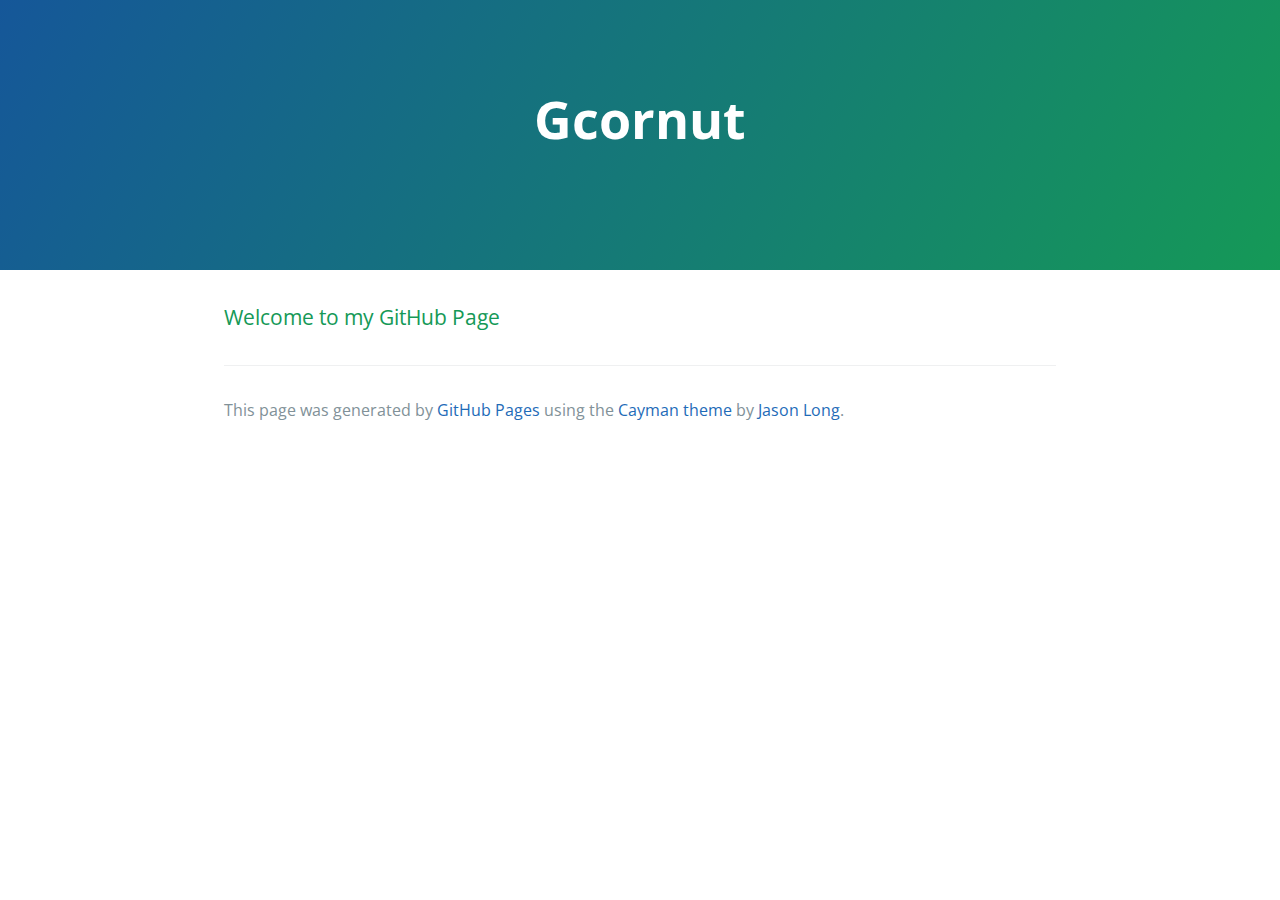
<file: index.html>
<!DOCTYPE html>
<html lang="en-us">
  <head>
    <meta charset="UTF-8">
    <title>Gcornut by gcornut</title>
    <meta name="viewport" content="width=device-width, initial-scale=1">
    <link rel="stylesheet" type="text/css" href="stylesheets/normalize.css" media="screen">
    <link href='https://fonts.googleapis.com/css?family=Open+Sans:400,700' rel='stylesheet' type='text/css'>
    <link rel="stylesheet" type="text/css" href="stylesheets/stylesheet.css" media="screen">
    <link rel="stylesheet" type="text/css" href="stylesheets/github-light.css" media="screen">
  </head>
  <body>
    <section class="page-header">
      <h1 class="project-name">Gcornut</h1>
      <h2 class="project-tagline"></h2>
    </section>

    <section class="main-content">
      <h3>
<a id="welcome-to-my-github-page" class="anchor" href="#welcome-to-my-github-page" aria-hidden="true"><span class="octicon octicon-link"></span></a>Welcome to my GitHub Page</h3>

      <footer class="site-footer">

        <span class="site-footer-credits">This page was generated by <a href="https://pages.github.com">GitHub Pages</a> using the <a href="https://github.com/jasonlong/cayman-theme">Cayman theme</a> by <a href="https://twitter.com/jasonlong">Jason Long</a>.</span>
      </footer>

    </section>

  
  </body>
</html>
</file>
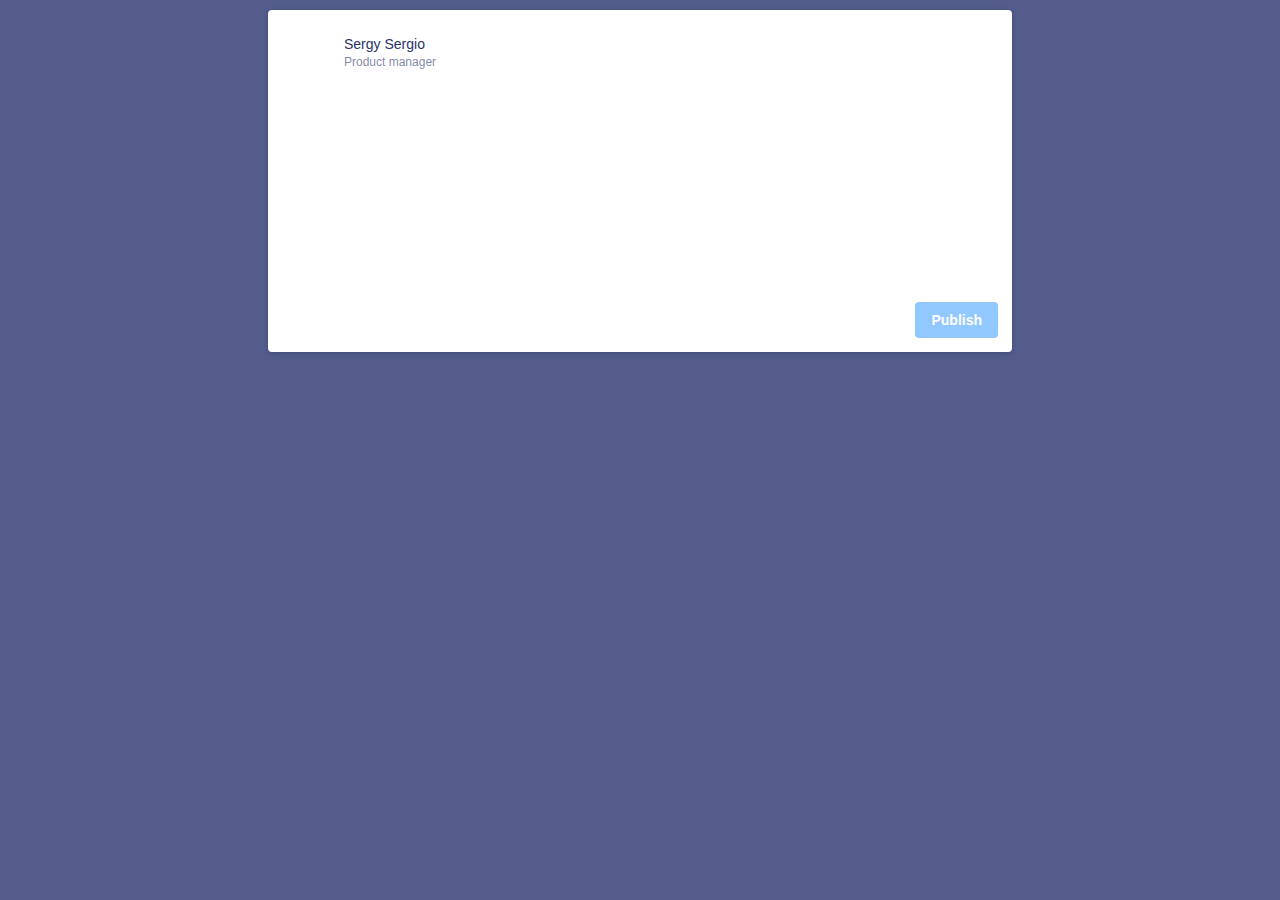
<file: poc-writing-experience/index.html>
<!doctype html><html lang="en"><head><meta charset="utf-8"/><link rel="shortcut icon" href="./favicon.ico"/><meta name="viewport" content="width=device-width,initial-scale=1"/><meta name="theme-color" content="#000000"/><link rel="manifest" href="./manifest.json"/><title>POC Editor</title><link href="./static/css/2.abdbab16.chunk.css" rel="stylesheet"><link href="./static/css/main.1954d01a.chunk.css" rel="stylesheet"></head><body class="lumx-theme-background-dark-L1"><noscript>You need to enable JavaScript to run this app.</noscript><div id="root"></div><script>!function(p){function e(e){for(var t,r,n=e[0],o=e[1],u=e[2],l=0,a=[];l<n.length;l++)r=n[l],Object.prototype.hasOwnProperty.call(i,r)&&i[r]&&a.push(i[r][0]),i[r]=0;for(t in o)Object.prototype.hasOwnProperty.call(o,t)&&(p[t]=o[t]);for(s&&s(e);a.length;)a.shift()();return c.push.apply(c,u||[]),f()}function f(){for(var e,t=0;t<c.length;t++){for(var r=c[t],n=!0,o=1;o<r.length;o++){var u=r[o];0!==i[u]&&(n=!1)}n&&(c.splice(t--,1),e=l(l.s=r[0]))}return e}var r={},i={1:0},c=[];function l(e){if(r[e])return r[e].exports;var t=r[e]={i:e,l:!1,exports:{}};return p[e].call(t.exports,t,t.exports,l),t.l=!0,t.exports}l.m=p,l.c=r,l.d=function(e,t,r){l.o(e,t)||Object.defineProperty(e,t,{enumerable:!0,get:r})},l.r=function(e){"undefined"!=typeof Symbol&&Symbol.toStringTag&&Object.defineProperty(e,Symbol.toStringTag,{value:"Module"}),Object.defineProperty(e,"__esModule",{value:!0})},l.t=function(t,e){if(1&e&&(t=l(t)),8&e)return t;if(4&e&&"object"==typeof t&&t&&t.__esModule)return t;var r=Object.create(null);if(l.r(r),Object.defineProperty(r,"default",{enumerable:!0,value:t}),2&e&&"string"!=typeof t)for(var n in t)l.d(r,n,function(e){return t[e]}.bind(null,n));return r},l.n=function(e){var t=e&&e.__esModule?function(){return e.default}:function(){return e};return l.d(t,"a",t),t},l.o=function(e,t){return Object.prototype.hasOwnProperty.call(e,t)},l.p="./";var t=this["webpackJsonppoc-slate"]=this["webpackJsonppoc-slate"]||[],n=t.push.bind(t);t.push=e,t=t.slice();for(var o=0;o<t.length;o++)e(t[o]);var s=n;f()}([])</script><script src="./static/js/2.5213002d.chunk.js"></script><script src="./static/js/main.12356a19.chunk.js"></script></body></html>
</file>
<file: stylesheets/stylesheet.css>
* {
  box-sizing: border-box; }

body {
  padding: 0;
  margin: 0;
  font-family: "Open Sans", "Helvetica Neue", Helvetica, Arial, sans-serif;
  font-size: 16px;
  line-height: 1.5;
  color: #606c71; }

a {
  color: #1e6bb8;
  text-decoration: none; }
  a:hover {
    text-decoration: underline; }

.btn {
  display: inline-block;
  margin-bottom: 1rem;
  color: rgba(255, 255, 255, 0.7);
  background-color: rgba(255, 255, 255, 0.08);
  border-color: rgba(255, 255, 255, 0.2);
  border-style: solid;
  border-width: 1px;
  border-radius: 0.3rem;
  transition: color 0.2s, background-color 0.2s, border-color 0.2s; }
  .btn + .btn {
    margin-left: 1rem; }

.btn:hover {
  color: rgba(255, 255, 255, 0.8);
  text-decoration: none;
  background-color: rgba(255, 255, 255, 0.2);
  border-color: rgba(255, 255, 255, 0.3); }

@media screen and (min-width: 64em) {
  .btn {
    padding: 0.75rem 1rem; } }

@media screen and (min-width: 42em) and (max-width: 64em) {
  .btn {
    padding: 0.6rem 0.9rem;
    font-size: 0.9rem; } }

@media screen and (max-width: 42em) {
  .btn {
    display: block;
    width: 100%;
    padding: 0.75rem;
    font-size: 0.9rem; }
    .btn + .btn {
      margin-top: 1rem;
      margin-left: 0; } }

.page-header {
  color: #fff;
  text-align: center;
  background-color: #159957;
  background-image: linear-gradient(120deg, #155799, #159957); }

@media screen and (min-width: 64em) {
  .page-header {
    padding: 5rem 6rem; } }

@media screen and (min-width: 42em) and (max-width: 64em) {
  .page-header {
    padding: 3rem 4rem; } }

@media screen and (max-width: 42em) {
  .page-header {
    padding: 2rem 1rem; } }

.project-name {
  margin-top: 0;
  margin-bottom: 0.1rem; }

@media screen and (min-width: 64em) {
  .project-name {
    font-size: 3.25rem; } }

@media screen and (min-width: 42em) and (max-width: 64em) {
  .project-name {
    font-size: 2.25rem; } }

@media screen and (max-width: 42em) {
  .project-name {
    font-size: 1.75rem; } }

.project-tagline {
  margin-bottom: 2rem;
  font-weight: normal;
  opacity: 0.7; }

@media screen and (min-width: 64em) {
  .project-tagline {
    font-size: 1.25rem; } }

@media screen and (min-width: 42em) and (max-width: 64em) {
  .project-tagline {
    font-size: 1.15rem; } }

@media screen and (max-width: 42em) {
  .project-tagline {
    font-size: 1rem; } }

.main-content :first-child {
  margin-top: 0; }
.main-content img {
  max-width: 100%; }
.main-content h1, .main-content h2, .main-content h3, .main-content h4, .main-content h5, .main-content h6 {
  margin-top: 2rem;
  margin-bottom: 1rem;
  font-weight: normal;
  color: #159957; }
.main-content p {
  margin-bottom: 1em; }
.main-content code {
  padding: 2px 4px;
  font-family: Consolas, "Liberation Mono", Menlo, Courier, monospace;
  font-size: 0.9rem;
  color: #383e41;
  background-color: #f3f6fa;
  border-radius: 0.3rem; }
.main-content pre {
  padding: 0.8rem;
  margin-top: 0;
  margin-bottom: 1rem;
  font: 1rem Consolas, "Liberation Mono", Menlo, Courier, monospace;
  color: #567482;
  word-wrap: normal;
  background-color: #f3f6fa;
  border: solid 1px #dce6f0;
  border-radius: 0.3rem; }
  .main-content pre > code {
    padding: 0;
    margin: 0;
    font-size: 0.9rem;
    color: #567482;
    word-break: normal;
    white-space: pre;
    background: transparent;
    border: 0; }
.main-content .highlight {
  margin-bottom: 1rem; }
  .main-content .highlight pre {
    margin-bottom: 0;
    word-break: normal; }
.main-content .highlight pre, .main-content pre {
  padding: 0.8rem;
  overflow: auto;
  font-size: 0.9rem;
  line-height: 1.45;
  border-radius: 0.3rem; }
.main-content pre code, .main-content pre tt {
  display: inline;
  max-width: initial;
  padding: 0;
  margin: 0;
  overflow: initial;
  line-height: inherit;
  word-wrap: normal;
  background-color: transparent;
  border: 0; }
  .main-content pre code:before, .main-content pre code:after, .main-content pre tt:before, .main-content pre tt:after {
    content: normal; }
.main-content ul, .main-content ol {
  margin-top: 0; }
.main-content blockquote {
  padding: 0 1rem;
  margin-left: 0;
  color: #819198;
  border-left: 0.3rem solid #dce6f0; }
  .main-content blockquote > :first-child {
    margin-top: 0; }
  .main-content blockquote > :last-child {
    margin-bottom: 0; }
.main-content table {
  display: block;
  width: 100%;
  overflow: auto;
  word-break: normal;
  word-break: keep-all; }
  .main-content table th {
    font-weight: bold; }
  .main-content table th, .main-content table td {
    padding: 0.5rem 1rem;
    border: 1px solid #e9ebec; }
.main-content dl {
  padding: 0; }
  .main-content dl dt {
    padding: 0;
    margin-top: 1rem;
    font-size: 1rem;
    font-weight: bold; }
  .main-content dl dd {
    padding: 0;
    margin-bottom: 1rem; }
.main-content hr {
  height: 2px;
  padding: 0;
  margin: 1rem 0;
  background-color: #eff0f1;
  border: 0; }

@media screen and (min-width: 64em) {
  .main-content {
    max-width: 64rem;
    padding: 2rem 6rem;
    margin: 0 auto;
    font-size: 1.1rem; } }

@media screen and (min-width: 42em) and (max-width: 64em) {
  .main-content {
    padding: 2rem 4rem;
    font-size: 1.1rem; } }

@media screen and (max-width: 42em) {
  .main-content {
    padding: 2rem 1rem;
    font-size: 1rem; } }

.site-footer {
  padding-top: 2rem;
  margin-top: 2rem;
  border-top: solid 1px #eff0f1; }

.site-footer-owner {
  display: block;
  font-weight: bold; }

.site-footer-credits {
  color: #819198; }

@media screen and (min-width: 64em) {
  .site-footer {
    font-size: 1rem; } }

@media screen and (min-width: 42em) and (max-width: 64em) {
  .site-footer {
    font-size: 1rem; } }

@media screen and (max-width: 42em) {
  .site-footer {
    font-size: 0.9rem; } }
</file>
<file: stylesheets/github-light.css>
/*
   Copyright 2014 GitHub Inc.

   Licensed under the Apache License, Version 2.0 (the "License");
   you may not use this file except in compliance with the License.
   You may obtain a copy of the License at

       http://www.apache.org/licenses/LICENSE-2.0

   Unless required by applicable law or agreed to in writing, software
   distributed under the License is distributed on an "AS IS" BASIS,
   WITHOUT WARRANTIES OR CONDITIONS OF ANY KIND, either express or implied.
   See the License for the specific language governing permissions and
   limitations under the License.

*/

.pl-c /* comment */ {
  color: #969896;
}

.pl-c1      /* constant, markup.raw, meta.diff.header, meta.module-reference, meta.property-name, support, support.constant, support.variable, variable.other.constant */,
.pl-s .pl-v /* string variable */ {
  color: #0086b3;
}

.pl-e  /* entity */,
.pl-en /* entity.name */ {
  color: #795da3;
}

.pl-s .pl-s1 /* string source */,
.pl-smi      /* storage.modifier.import, storage.modifier.package, storage.type.java, variable.other, variable.parameter.function */ {
  color: #333;
}

.pl-ent /* entity.name.tag */ {
  color: #63a35c;
}

.pl-k /* keyword, storage, storage.type */ {
  color: #a71d5d;
}

.pl-pds              /* punctuation.definition.string, string.regexp.character-class */,
.pl-s                /* string */,
.pl-s .pl-pse .pl-s1 /* string punctuation.section.embedded source */,
.pl-sr               /* string.regexp */,
.pl-sr .pl-cce       /* string.regexp constant.character.escape */,
.pl-sr .pl-sra       /* string.regexp string.regexp.arbitrary-repitition */,
.pl-sr .pl-sre       /* string.regexp source.ruby.embedded */ {
  color: #183691;
}

.pl-v /* variable */ {
  color: #ed6a43;
}

.pl-id /* invalid.deprecated */ {
  color: #b52a1d;
}

.pl-ii /* invalid.illegal */ {
  background-color: #b52a1d;
  color: #f8f8f8;
}

.pl-sr .pl-cce /* string.regexp constant.character.escape */ {
  color: #63a35c;
  font-weight: bold;
}

.pl-ml /* markup.list */ {
  color: #693a17;
}

.pl-mh        /* markup.heading */,
.pl-mh .pl-en /* markup.heading entity.name */,
.pl-ms        /* meta.separator */ {
  color: #1d3e81;
  font-weight: bold;
}

.pl-mq /* markup.quote */ {
  color: #008080;
}

.pl-mi /* markup.italic */ {
  color: #333;
  font-style: italic;
}

.pl-mb /* markup.bold */ {
  color: #333;
  font-weight: bold;
}

.pl-md /* markup.deleted, meta.diff.header.from-file */ {
  background-color: #ffecec;
  color: #bd2c00;
}

.pl-mi1 /* markup.inserted, meta.diff.header.to-file */ {
  background-color: #eaffea;
  color: #55a532;
}

.pl-mdr /* meta.diff.range */ {
  color: #795da3;
  font-weight: bold;
}

.pl-mo /* meta.output */ {
  color: #1d3e81;
}
</file>
<file: poc-writing-experience/static/css/main.1954d01a.chunk.css>
body{margin:0;font-family:-apple-system,BlinkMacSystemFont,Segoe UI,Roboto,Oxygen,Ubuntu,Cantarell,Fira Sans,Droid Sans,Helvetica Neue,sans-serif;-webkit-font-smoothing:antialiased;-moz-osx-font-smoothing:grayscale}code{font-family:source-code-pro,Menlo,Monaco,Consolas,Courier New,monospace}:focus:not(.focus-visible){outline:none}body,html{height:100%}#root{height:100vh}.card{display:flex;flex-direction:column;width:100%;min-height:342px;background-color:#fff}.card header{padding:24px}.card .editor{flex:1 1}.card footer{display:flex;justify-content:flex-end;padding:14px}@media only screen and (min-width:768px){#root{padding:10px}.card{margin:auto;box-shadow:0 1px 4px 0 rgba(40,51,109,.4);border-radius:4px;max-width:744px}}.editor{padding:0 24px}.editor-hovering-menu{display:flex;border-radius:6px;background-color:#28336d;padding:6px;color:#fff}.editor-menu{background-color:transparent}.editor-menu__content{margin-top:8px;margin-bottom:8px;box-shadow:0 2px 8px 0 rgba(40,51,109,.2)}.wrex-content-body{font-size:14px;font-weight:400;line-height:20px;margin-top:8px}.wrex-content-body--align-left{text-align:left}.wrex-content-body--align-right{text-align:right}.wrex-content-body--align-center{text-align:center}.wrex-content-headline{font-size:24px;font-weight:700;line-height:32px;margin-top:8px}.wrex-content-figure{width:-webkit-fit-content;width:-moz-fit-content;width:fit-content;margin:8px auto 0}.wrex-content-figure__image{cursor:pointer;border-radius:5px;border:4px solid transparent;max-width:100%}.wrex-content-figure__caption{font-size:12px}.wrex-content-figure--placement-break{float:none;margin-top:8px}.wrex-content-figure--placement-break-left{margin-left:0;margin-right:auto}.wrex-content-figure--placement-break-center{margin-left:auto;margin-right:auto}.wrex-content-figure--placement-break-right{margin-left:auto;margin-right:0}@media only screen and (min-width:768px){.wrex-content-figure--placement-inline{margin-top:0}.wrex-content-figure--placement-inline-left{float:left;margin-right:8px}.wrex-content-figure--placement-inline-right{float:right;margin-left:8px}.wrex-content-figure--placement-inline .wrex-content-figure__image{z-index:10;position:relative}}.wrex-content-list-item{font-size:14px;font-weight:400;line-height:20px;margin-top:8px}.wrex-content-ordered-list{margin-top:8px;padding-left:28px}.wrex-content-preformatted{font-size:14px;font-weight:400;line-height:20px;margin-top:8px;font-family:monospace;white-space:pre-wrap}.wrex-content-subtitle{font-size:16px;font-weight:700;line-height:24px;margin-top:8px}.wrex-content-title{font-size:20px;font-weight:700;line-height:30px;margin-top:8px}.wrex-content-unordered-list{margin-top:8px;padding-left:28px}.wrex-content-link{font-size:14px;font-weight:400;line-height:20px;margin-top:8px;color:rgba(40,51,109,.8)}.editor-menu__vertical-divider{display:inline-block;height:100%;width:1px;margin:0 5px;background-color:hsla(0,0%,100%,.2)}.editor-block-button__popover{padding-left:24px;background:transparent}.editor-block-wrapper{position:relative;height:-webkit-fit-content;height:-moz-fit-content;height:fit-content;padding-left:52px}.editor-block-wrapper__left-margin{position:absolute;-webkit-transform:translateX(-100%);transform:translateX(-100%);padding-right:16px}.wrex-content-figure-options__content{margin:8px;flex-direction:column;padding:14px!important}.wrex-content-figure-options__header{display:flex;align-items:center}.wrex-content-figure-options__title{flex:1 1;font-weight:700;font-size:20px}.wrex-content-figure-options__subtitle{margin-top:19px;font-weight:700;font-size:14px}.wrex-content-figure-options__button-choices{display:flex;margin-top:10px;white-space:nowrap}.wrex-content-figure-options__button-choices>*{flex:1 1}.wrex-content-figure-options__button-choices>:not(:last-child){margin-right:2px}.wrex-content-figure--has-focus .wrex-content-figure__image{border-color:rgba(36,147,255,.8)}.wrex-content-figure:hover:not(.wrex-content-figure--has-focus) .wrex-content-figure__image{border-color:rgba(36,147,255,.4)}
/*# sourceMappingURL=main.1954d01a.chunk.css.map */
</file>
<file: poc-writing-experience/static/css/2.abdbab16.chunk.css>
@charset "UTF-8";/*! normalize.css v8.0.1 | MIT License | github.com/necolas/normalize.css */html{line-height:1.15;-webkit-text-size-adjust:100%}body{margin:0}main{display:block}h1{margin:.67em 0;font-size:2em}hr{overflow:visible;height:0;box-sizing:content-box}pre{font-family:monospace,monospace;font-size:1em}a{background-color:transparent}abbr[title]{border-bottom:none;text-decoration:underline;-webkit-text-decoration:underline dotted;text-decoration:underline dotted}b,strong{font-weight:bolder}code,kbd,samp{font-family:monospace,monospace;font-size:1em}small{font-size:80%}sub,sup{position:relative;font-size:75%;line-height:0;vertical-align:baseline}sub{bottom:-.25em}sup{top:-.5em}img{border-style:none}button,input,optgroup,select,textarea{margin:0;font-family:inherit;font-size:100%;line-height:1.15}button,input{overflow:visible}button,select{text-transform:none}[type=button],[type=reset],[type=submit],button{-webkit-appearance:button}[type=button]::-moz-focus-inner,[type=reset]::-moz-focus-inner,[type=submit]::-moz-focus-inner,button::-moz-focus-inner{padding:0;border-style:none}[type=button]:-moz-focusring,[type=reset]:-moz-focusring,[type=submit]:-moz-focusring,button:-moz-focusring{outline:1px dotted ButtonText}fieldset{padding:.35em .75em .625em}legend{display:table;max-width:100%;box-sizing:border-box;padding:0;color:inherit;white-space:normal}progress{vertical-align:baseline}textarea{overflow:auto}[type=checkbox],[type=radio]{box-sizing:border-box;padding:0}[type=number]::-webkit-inner-spin-button,[type=number]::-webkit-outer-spin-button{height:auto}[type=search]{-webkit-appearance:textfield;outline-offset:-2px}[type=search]::-webkit-search-decoration{-webkit-appearance:none}::-webkit-file-upload-button{-webkit-appearance:button;font:inherit}details{display:block}summary{display:list-item}[hidden],template{display:none}html{font-family:-apple-system,BlinkMacSystemFont,Segoe UI,Roboto,Oxygen,Ubuntu,Fira Sans,Droid Sans,Helvetica Neue,sans-serif;-moz-osx-font-smoothing:grayscale;-webkit-font-smoothing:antialiased;box-sizing:border-box;color:#28336d;font-size:1em;line-height:1.5}*,:after,:before{box-sizing:inherit}blockquote,body,dd,dl,fieldset,figure,h1,h2,h3,h4,h5,h6,hr,legend,ol,p,pre,ul{padding:0;margin:0}li>ol,li>ul{margin-bottom:0}table{border-collapse:collapse;border-spacing:0}.lumx-spacing-paddingnullnull{padding:8px!important}.lumx-spacing-paddingnull-tiny{padding:4px!important}.lumx-spacing-paddingnull-regular{padding:8px!important}.lumx-spacing-paddingnull-big{padding:16px!important}.lumx-spacing-paddingnull-huge{padding:24px!important}.lumx-spacing-paddingnull-none{padding:0!important}.lumx-spacing-padding-topnull{padding-top:8px!important}.lumx-spacing-padding-top-tiny{padding-top:4px!important}.lumx-spacing-padding-top-regular{padding-top:8px!important}.lumx-spacing-padding-top-big{padding-top:16px!important}.lumx-spacing-padding-top-huge{padding-top:24px!important}.lumx-spacing-padding-top-none{padding-top:0!important}.lumx-spacing-padding-rightnull{padding-right:8px!important}.lumx-spacing-padding-right-tiny{padding-right:4px!important}.lumx-spacing-padding-right-regular{padding-right:8px!important}.lumx-spacing-padding-right-big{padding-right:16px!important}.lumx-spacing-padding-right-huge{padding-right:24px!important}.lumx-spacing-padding-right-none{padding-right:0!important}.lumx-spacing-padding-bottomnull{padding-bottom:8px!important}.lumx-spacing-padding-bottom-tiny{padding-bottom:4px!important}.lumx-spacing-padding-bottom-regular{padding-bottom:8px!important}.lumx-spacing-padding-bottom-big{padding-bottom:16px!important}.lumx-spacing-padding-bottom-huge{padding-bottom:24px!important}.lumx-spacing-padding-bottom-none{padding-bottom:0!important}.lumx-spacing-padding-leftnull{padding-left:8px!important}.lumx-spacing-padding-left-tiny{padding-left:4px!important}.lumx-spacing-padding-left-regular{padding-left:8px!important}.lumx-spacing-padding-left-big{padding-left:16px!important}.lumx-spacing-padding-left-huge{padding-left:24px!important}.lumx-spacing-padding-left-none{padding-left:0!important}.lumx-spacing-padding-horizontalnull{padding-left:8px!important;padding-right:8px!important}.lumx-spacing-padding-horizontal-tiny{padding-left:4px!important;padding-right:4px!important}.lumx-spacing-padding-horizontal-regular{padding-left:8px!important;padding-right:8px!important}.lumx-spacing-padding-horizontal-big{padding-left:16px!important;padding-right:16px!important}.lumx-spacing-padding-horizontal-huge{padding-left:24px!important;padding-right:24px!important}.lumx-spacing-padding-horizontal-none{padding-left:0!important;padding-right:0!important}.lumx-spacing-padding-verticalnull{padding-top:8px!important;padding-bottom:8px!important}.lumx-spacing-padding-vertical-tiny{padding-top:4px!important;padding-bottom:4px!important}.lumx-spacing-padding-vertical-regular{padding-top:8px!important;padding-bottom:8px!important}.lumx-spacing-padding-vertical-big{padding-top:16px!important;padding-bottom:16px!important}.lumx-spacing-padding-vertical-huge{padding-top:24px!important;padding-bottom:24px!important}.lumx-spacing-padding-vertical-none{padding-top:0!important;padding-bottom:0!important}.lumx-spacing-marginnullnull{margin:8px!important}.lumx-spacing-marginnull-tiny{margin:4px!important}.lumx-spacing-marginnull-regular{margin:8px!important}.lumx-spacing-marginnull-big{margin:16px!important}.lumx-spacing-marginnull-huge{margin:24px!important}.lumx-spacing-marginnull-none{margin:0!important}.lumx-spacing-margin-topnull{margin-top:8px!important}.lumx-spacing-margin-top-tiny{margin-top:4px!important}.lumx-spacing-margin-top-regular{margin-top:8px!important}.lumx-spacing-margin-top-big{margin-top:16px!important}.lumx-spacing-margin-top-huge{margin-top:24px!important}.lumx-spacing-margin-top-none{margin-top:0!important}.lumx-spacing-margin-rightnull{margin-right:8px!important}.lumx-spacing-margin-right-tiny{margin-right:4px!important}.lumx-spacing-margin-right-regular{margin-right:8px!important}.lumx-spacing-margin-right-big{margin-right:16px!important}.lumx-spacing-margin-right-huge{margin-right:24px!important}.lumx-spacing-margin-right-none{margin-right:0!important}.lumx-spacing-margin-bottomnull{margin-bottom:8px!important}.lumx-spacing-margin-bottom-tiny{margin-bottom:4px!important}.lumx-spacing-margin-bottom-regular{margin-bottom:8px!important}.lumx-spacing-margin-bottom-big{margin-bottom:16px!important}.lumx-spacing-margin-bottom-huge{margin-bottom:24px!important}.lumx-spacing-margin-bottom-none{margin-bottom:0!important}.lumx-spacing-margin-leftnull{margin-left:8px!important}.lumx-spacing-margin-left-tiny{margin-left:4px!important}.lumx-spacing-margin-left-regular{margin-left:8px!important}.lumx-spacing-margin-left-big{margin-left:16px!important}.lumx-spacing-margin-left-huge{margin-left:24px!important}.lumx-spacing-margin-left-none{margin-left:0!important}.lumx-spacing-margin-horizontalnull{margin-left:8px!important;margin-right:8px!important}.lumx-spacing-margin-horizontal-tiny{margin-left:4px!important;margin-right:4px!important}.lumx-spacing-margin-horizontal-regular{margin-left:8px!important;margin-right:8px!important}.lumx-spacing-margin-horizontal-big{margin-left:16px!important;margin-right:16px!important}.lumx-spacing-margin-horizontal-huge{margin-left:24px!important;margin-right:24px!important}.lumx-spacing-margin-horizontal-none{margin-left:0!important;margin-right:0!important}.lumx-spacing-margin-verticalnull{margin-top:8px!important;margin-bottom:8px!important}.lumx-spacing-margin-vertical-tiny{margin-top:4px!important;margin-bottom:4px!important}.lumx-spacing-margin-vertical-regular{margin-top:8px!important;margin-bottom:8px!important}.lumx-spacing-margin-vertical-big{margin-top:16px!important;margin-bottom:16px!important}.lumx-spacing-margin-vertical-huge{margin-top:24px!important;margin-bottom:24px!important}.lumx-spacing-margin-vertical-none{margin-top:0!important;margin-bottom:0!important}.lumx-theme-background-primary-D2{background-color:#2972e2}.lumx-theme-color-primary-D2{color:#2972e2}.lumx-theme-background-primary-D1{background-color:#2885f6}.lumx-theme-color-primary-D1{color:#2885f6}.lumx-theme-background-primary-N{background-color:#2493ff}.lumx-theme-color-primary-N{color:#2493ff}.lumx-theme-background-primary-L1{background-color:rgba(36,147,255,.8)}.lumx-theme-color-primary-L1{color:rgba(36,147,255,.8)}.lumx-theme-background-primary-L2{background-color:rgba(36,147,255,.6)}.lumx-theme-color-primary-L2{color:rgba(36,147,255,.6)}.lumx-theme-background-primary-L3{background-color:rgba(36,147,255,.4)}.lumx-theme-color-primary-L3{color:rgba(36,147,255,.4)}.lumx-theme-background-primary-L4{background-color:rgba(36,147,255,.2)}.lumx-theme-color-primary-L4{color:rgba(36,147,255,.2)}.lumx-theme-background-primary-L5{background-color:rgba(36,147,255,.1)}.lumx-theme-color-primary-L5{color:rgba(36,147,255,.1)}.lumx-theme-background-primary-L6{background-color:rgba(36,147,255,.05)}.lumx-theme-color-primary-L6{color:rgba(36,147,255,.05)}.lumx-theme-background-secondary-D2{background-color:#fea41c}.lumx-theme-color-secondary-D2{color:#fea41c}.lumx-theme-background-secondary-D1{background-color:#ffb71f}.lumx-theme-color-secondary-D1{color:#ffb71f}.lumx-theme-background-secondary-N{background-color:#ffc525}.lumx-theme-color-secondary-N{color:#ffc525}.lumx-theme-background-secondary-L1{background-color:rgba(255,197,37,.8)}.lumx-theme-color-secondary-L1{color:rgba(255,197,37,.8)}.lumx-theme-background-secondary-L2{background-color:rgba(255,197,37,.6)}.lumx-theme-color-secondary-L2{color:rgba(255,197,37,.6)}.lumx-theme-background-secondary-L3{background-color:rgba(255,197,37,.4)}.lumx-theme-color-secondary-L3{color:rgba(255,197,37,.4)}.lumx-theme-background-secondary-L4{background-color:rgba(255,197,37,.2)}.lumx-theme-color-secondary-L4{color:rgba(255,197,37,.2)}.lumx-theme-background-secondary-L5{background-color:rgba(255,197,37,.1)}.lumx-theme-color-secondary-L5{color:rgba(255,197,37,.1)}.lumx-theme-background-secondary-L6{background-color:rgba(255,197,37,.05)}.lumx-theme-color-secondary-L6{color:rgba(255,197,37,.05)}.lumx-theme-background-dark-N{background-color:#28336d}.lumx-theme-color-dark-N{color:#28336d}.lumx-theme-background-dark-L1{background-color:rgba(40,51,109,.8)}.lumx-theme-color-dark-L1{color:rgba(40,51,109,.8)}.lumx-theme-background-dark-L2{background-color:rgba(40,51,109,.6)}.lumx-theme-color-dark-L2{color:rgba(40,51,109,.6)}.lumx-theme-background-dark-L3{background-color:rgba(40,51,109,.4)}.lumx-theme-color-dark-L3{color:rgba(40,51,109,.4)}.lumx-theme-background-dark-L4{background-color:rgba(40,51,109,.2)}.lumx-theme-color-dark-L4{color:rgba(40,51,109,.2)}.lumx-theme-background-dark-L5{background-color:rgba(40,51,109,.1)}.lumx-theme-color-dark-L5{color:rgba(40,51,109,.1)}.lumx-theme-background-dark-L6{background-color:rgba(40,51,109,.05)}.lumx-theme-color-dark-L6{color:rgba(40,51,109,.05)}.lumx-theme-background-light-N{background-color:#fff}.lumx-theme-color-light-N{color:#fff}.lumx-theme-background-light-L1{background-color:hsla(0,0%,100%,.9)}.lumx-theme-color-light-L1{color:hsla(0,0%,100%,.9)}.lumx-theme-background-light-L2{background-color:hsla(0,0%,100%,.8)}.lumx-theme-color-light-L2{color:hsla(0,0%,100%,.8)}.lumx-theme-background-light-L3{background-color:hsla(0,0%,100%,.6)}.lumx-theme-color-light-L3{color:hsla(0,0%,100%,.6)}.lumx-theme-background-light-L4{background-color:hsla(0,0%,100%,.4)}.lumx-theme-color-light-L4{color:hsla(0,0%,100%,.4)}.lumx-theme-background-light-L5{background-color:hsla(0,0%,100%,.2)}.lumx-theme-color-light-L5{color:hsla(0,0%,100%,.2)}.lumx-theme-background-light-L6{background-color:hsla(0,0%,100%,.1)}.lumx-theme-color-light-L6{color:hsla(0,0%,100%,.1)}.lumx-theme-background-blue-D2{background-color:#2972e2}.lumx-theme-color-blue-D2{color:#2972e2}.lumx-theme-background-blue-D1{background-color:#2885f6}.lumx-theme-color-blue-D1{color:#2885f6}.lumx-theme-background-blue-N{background-color:#2493ff}.lumx-theme-color-blue-N{color:#2493ff}.lumx-theme-background-blue-L1{background-color:rgba(36,147,255,.8)}.lumx-theme-color-blue-L1{color:rgba(36,147,255,.8)}.lumx-theme-background-blue-L2{background-color:rgba(36,147,255,.6)}.lumx-theme-color-blue-L2{color:rgba(36,147,255,.6)}.lumx-theme-background-blue-L3{background-color:rgba(36,147,255,.4)}.lumx-theme-color-blue-L3{color:rgba(36,147,255,.4)}.lumx-theme-background-blue-L4{background-color:rgba(36,147,255,.2)}.lumx-theme-color-blue-L4{color:rgba(36,147,255,.2)}.lumx-theme-background-blue-L5{background-color:rgba(36,147,255,.1)}.lumx-theme-color-blue-L5{color:rgba(36,147,255,.1)}.lumx-theme-background-blue-L6{background-color:rgba(36,147,255,.05)}.lumx-theme-color-blue-L6{color:rgba(36,147,255,.05)}.lumx-theme-background-yellow-D2{background-color:#fea41c}.lumx-theme-color-yellow-D2{color:#fea41c}.lumx-theme-background-yellow-D1{background-color:#ffb71f}.lumx-theme-color-yellow-D1{color:#ffb71f}.lumx-theme-background-yellow-N{background-color:#ffc525}.lumx-theme-color-yellow-N{color:#ffc525}.lumx-theme-background-yellow-L1{background-color:rgba(255,197,37,.8)}.lumx-theme-color-yellow-L1{color:rgba(255,197,37,.8)}.lumx-theme-background-yellow-L2{background-color:rgba(255,197,37,.6)}.lumx-theme-color-yellow-L2{color:rgba(255,197,37,.6)}.lumx-theme-background-yellow-L3{background-color:rgba(255,197,37,.4)}.lumx-theme-color-yellow-L3{color:rgba(255,197,37,.4)}.lumx-theme-background-yellow-L4{background-color:rgba(255,197,37,.2)}.lumx-theme-color-yellow-L4{color:rgba(255,197,37,.2)}.lumx-theme-background-yellow-L5{background-color:rgba(255,197,37,.1)}.lumx-theme-color-yellow-L5{color:rgba(255,197,37,.1)}.lumx-theme-background-yellow-L6{background-color:rgba(255,197,37,.05)}.lumx-theme-color-yellow-L6{color:rgba(255,197,37,.05)}.lumx-theme-background-red-D2{background-color:#c2395a}.lumx-theme-color-red-D2{color:#c2395a}.lumx-theme-background-red-D1{background-color:#d83e5e}.lumx-theme-color-red-D1{color:#d83e5e}.lumx-theme-background-red-N{background-color:#e94361}.lumx-theme-color-red-N{color:#e94361}.lumx-theme-background-red-L1{background-color:rgba(233,67,97,.8)}.lumx-theme-color-red-L1{color:rgba(233,67,97,.8)}.lumx-theme-background-red-L2{background-color:rgba(233,67,97,.6)}.lumx-theme-color-red-L2{color:rgba(233,67,97,.6)}.lumx-theme-background-red-L3{background-color:rgba(233,67,97,.4)}.lumx-theme-color-red-L3{color:rgba(233,67,97,.4)}.lumx-theme-background-red-L4{background-color:rgba(233,67,97,.2)}.lumx-theme-color-red-L4{color:rgba(233,67,97,.2)}.lumx-theme-background-red-L5{background-color:rgba(233,67,97,.1)}.lumx-theme-color-red-L5{color:rgba(233,67,97,.1)}.lumx-theme-background-red-L6{background-color:rgba(233,67,97,.05)}.lumx-theme-color-red-L6{color:rgba(233,67,97,.05)}.lumx-theme-background-green-D2{background-color:#008f4e}.lumx-theme-color-green-D2{color:#008f4e}.lumx-theme-background-green-D1{background-color:#0fa15a}.lumx-theme-color-green-D1{color:#0fa15a}.lumx-theme-background-green-N{background-color:#19b065}.lumx-theme-color-green-N{color:#19b065}.lumx-theme-background-green-L1{background-color:rgba(25,176,101,.8)}.lumx-theme-color-green-L1{color:rgba(25,176,101,.8)}.lumx-theme-background-green-L2{background-color:rgba(25,176,101,.6)}.lumx-theme-color-green-L2{color:rgba(25,176,101,.6)}.lumx-theme-background-green-L3{background-color:rgba(25,176,101,.4)}.lumx-theme-color-green-L3{color:rgba(25,176,101,.4)}.lumx-theme-background-green-L4{background-color:rgba(25,176,101,.2)}.lumx-theme-color-green-L4{color:rgba(25,176,101,.2)}.lumx-theme-background-green-L5{background-color:rgba(25,176,101,.1)}.lumx-theme-color-green-L5{color:rgba(25,176,101,.1)}.lumx-theme-background-green-L6{background-color:rgba(25,176,101,.05)}.lumx-theme-color-green-L6{color:rgba(25,176,101,.05)}.lumx-typography-overline{font-size:10px;font-weight:700;line-height:12px;text-transform:uppercase}.lumx-typography-caption{font-size:12px;font-weight:400;line-height:16px}.lumx-typography-body1{font-size:14px;font-weight:400;line-height:20px}.lumx-typography-body2{font-size:16px;font-weight:400;line-height:24px}.lumx-typography-subtitle1{font-size:14px;font-weight:700;line-height:20px}.lumx-typography-subtitle2{font-size:16px;font-weight:700;line-height:24px}.lumx-typography-title{font-size:20px;font-weight:700;line-height:30px}.lumx-typography-headline{font-size:24px;font-weight:700;line-height:32px}.lumx-typography-display1{font-size:34px;font-weight:700;line-height:40px}.lumx-avatar{position:relative;background-position:50%;background-repeat:no-repeat;background-size:cover;border-radius:50%;outline:none}.lumx-avatar__actions{position:absolute;top:50%;right:0;left:0;-webkit-transform:translateY(-50%);transform:translateY(-50%)}.lumx-avatar--size-xxs{width:14px;height:14px}.lumx-avatar--size-xs{width:20px;height:20px}.lumx-avatar--size-s{width:24px;height:24px}.lumx-avatar--size-m{width:36px;height:36px}.lumx-avatar--size-l{width:64px;height:64px}.lumx-avatar--size-xl{width:128px;height:128px}.lumx-avatar--size-xxl{width:256px;height:256px}.lumx-avatar[tabindex="0"]{cursor:pointer}.lumx-avatar[tabindex="0"]:after{-webkit-transition-duration:.15s;transition-duration:.15s;-webkit-transition-property:background-color,box-shadow,color;transition-property:background-color,box-shadow,color;position:absolute;top:0;right:0;bottom:0;left:0;border-radius:50%;content:"";pointer-events:none}.lumx-avatar[tabindex="0"]:hover:after{background-color:rgba(40,51,109,.1)}.lumx-avatar[tabindex="0"]:active:after{background-color:rgba(40,51,109,.2)}.lumx-avatar--theme-light.lumx-avatar[tabindex="0"][data-focus-visible-added]:after{box-shadow:0 0 0 2px rgba(40,51,109,.4)}.lumx-avatar--theme-dark.lumx-avatar[tabindex="0"][data-focus-visible-added]:after{box-shadow:0 0 0 2px hsla(0,0%,100%,.6)}.lumx-button{-webkit-transition-duration:.15s;transition-duration:.15s;-webkit-transition-property:background-color,box-shadow,color;transition-property:background-color,box-shadow,color;position:relative;display:inline-flex;align-items:center;justify-content:center;padding:0;border:none;margin:0;outline:none;text-decoration:none;-webkit-user-select:none;-moz-user-select:none;-ms-user-select:none;user-select:none;vertical-align:top}.lumx-button:hover{cursor:pointer}.lumx-button--size-s.lumx-button--emphasis-high.lumx-button--variant-button{height:24px;border-radius:4px;padding:0 12px}.lumx-button--size-s.lumx-button--emphasis-high.lumx-button--variant-icon{height:24px;width:24px;border-radius:4px}.lumx-button--size-s.lumx-button--emphasis-medium.lumx-button--variant-button{height:24px;border-radius:4px;padding:0 12px}.lumx-button--size-s.lumx-button--emphasis-medium.lumx-button--variant-icon{height:24px;width:24px;border-radius:4px}.lumx-button--size-s.lumx-button--emphasis-low.lumx-button--variant-button{height:24px;border-radius:4px;padding:0 8px}.lumx-button--size-s.lumx-button--emphasis-low.lumx-button--variant-icon{height:24px;width:24px;border-radius:4px}.lumx-button--size-s.lumx-button--variant-button i:first-child{font-size:14px;pointer-events:none;margin-right:4px}.lumx-button--size-s.lumx-button--variant-button i:last-child{font-size:14px;pointer-events:none;margin-left:4px}.lumx-button--size-s.lumx-button--variant-icon i{font-size:14px;pointer-events:none}.lumx-button--size-s span{font-size:12px;font-weight:700;line-height:24px;pointer-events:none;text-transform:none}.lumx-button--size-m.lumx-button--emphasis-high.lumx-button--variant-button{height:36px;border-radius:4px;padding:0 16px}.lumx-button--size-m.lumx-button--emphasis-high.lumx-button--variant-icon{height:36px;width:36px;border-radius:4px}.lumx-button--size-m.lumx-button--emphasis-medium.lumx-button--variant-button{height:36px;border-radius:4px;padding:0 16px}.lumx-button--size-m.lumx-button--emphasis-medium.lumx-button--variant-icon{height:36px;width:36px;border-radius:4px}.lumx-button--size-m.lumx-button--emphasis-low.lumx-button--variant-button{height:36px;border-radius:4px;padding:0 8px}.lumx-button--size-m.lumx-button--emphasis-low.lumx-button--variant-icon{height:36px;width:36px;border-radius:4px}.lumx-button--size-m.lumx-button--variant-button i:first-child{font-size:20px;pointer-events:none;margin-right:8px}.lumx-button--size-m.lumx-button--variant-button i:last-child{font-size:20px;pointer-events:none;margin-left:8px}.lumx-button--size-m.lumx-button--variant-icon i{font-size:20px;pointer-events:none}.lumx-button--size-m span{font-size:14px;font-weight:700;line-height:36px;pointer-events:none;text-transform:none}.lumx-button--variant-button.lumx-button--emphasis-high.lumx-button--size-m.lumx-button--has-left-icon,.lumx-button--variant-button.lumx-button--emphasis-medium.lumx-button--size-m.lumx-button--has-left-icon{padding-left:12px}.lumx-button--variant-button.lumx-button--emphasis-high.lumx-button--size-m.lumx-button--has-right-icon,.lumx-button--variant-button.lumx-button--emphasis-medium.lumx-button--size-m.lumx-button--has-right-icon{padding-right:12px}.lumx-button--variant-button.lumx-button--emphasis-high.lumx-button--size-s.lumx-button--has-left-icon,.lumx-button--variant-button.lumx-button--emphasis-medium.lumx-button--size-s.lumx-button--has-left-icon{padding-left:8px}.lumx-button--variant-button.lumx-button--emphasis-high.lumx-button--size-s.lumx-button--has-right-icon,.lumx-button--variant-button.lumx-button--emphasis-medium.lumx-button--size-s.lumx-button--has-right-icon{padding-right:8px}.lumx-button--color-primary.lumx-button--emphasis-high.lumx-button--theme-light{background-color:#2493ff;color:#fff}.lumx-button--color-primary.lumx-button--emphasis-high.lumx-button--theme-light:hover{background-color:#2885f6}.lumx-button--color-primary.lumx-button--emphasis-high.lumx-button--theme-light:active{background-color:#2972e2}.lumx-button--color-primary.lumx-button--emphasis-high.lumx-button--theme-light[data-focus-visible-added]{box-shadow:0 0 0 2px rgba(36,147,255,.4)}.lumx-button--color-primary.lumx-button--emphasis-high.lumx-button--theme-light:disabled{opacity:.5;pointer-events:none}.lumx-button--color-primary.lumx-button--emphasis-high.lumx-button--theme-dark{background-color:#fff;color:#2493ff}.lumx-button--color-primary.lumx-button--emphasis-high.lumx-button--theme-dark:hover{background-color:hsla(0,0%,100%,.9)}.lumx-button--color-primary.lumx-button--emphasis-high.lumx-button--theme-dark:active{background-color:hsla(0,0%,100%,.8)}.lumx-button--color-primary.lumx-button--emphasis-high.lumx-button--theme-dark[data-focus-visible-added]{box-shadow:0 0 0 2px hsla(0,0%,100%,.6)}.lumx-button--color-primary.lumx-button--emphasis-high.lumx-button--theme-dark:disabled{opacity:.5;pointer-events:none}.lumx-button--color-secondary.lumx-button--emphasis-high.lumx-button--theme-light{background-color:#ffc525;color:#fff}.lumx-button--color-secondary.lumx-button--emphasis-high.lumx-button--theme-light:hover{background-color:#ffb71f}.lumx-button--color-secondary.lumx-button--emphasis-high.lumx-button--theme-light:active{background-color:#fea41c}.lumx-button--color-secondary.lumx-button--emphasis-high.lumx-button--theme-light[data-focus-visible-added]{box-shadow:0 0 0 2px rgba(255,197,37,.4)}.lumx-button--color-secondary.lumx-button--emphasis-high.lumx-button--theme-light:disabled{opacity:.5;pointer-events:none}.lumx-button--color-secondary.lumx-button--emphasis-high.lumx-button--theme-dark{background-color:#fff;color:#ffc525}.lumx-button--color-secondary.lumx-button--emphasis-high.lumx-button--theme-dark:hover{background-color:hsla(0,0%,100%,.9)}.lumx-button--color-secondary.lumx-button--emphasis-high.lumx-button--theme-dark:active{background-color:hsla(0,0%,100%,.8)}.lumx-button--color-secondary.lumx-button--emphasis-high.lumx-button--theme-dark[data-focus-visible-added]{box-shadow:0 0 0 2px hsla(0,0%,100%,.6)}.lumx-button--color-secondary.lumx-button--emphasis-high.lumx-button--theme-dark:disabled{opacity:.5;pointer-events:none}.lumx-button--color-blue.lumx-button--emphasis-high.lumx-button--theme-light{background-color:#2493ff;color:#fff}.lumx-button--color-blue.lumx-button--emphasis-high.lumx-button--theme-light:hover{background-color:#2885f6}.lumx-button--color-blue.lumx-button--emphasis-high.lumx-button--theme-light:active{background-color:#2972e2}.lumx-button--color-blue.lumx-button--emphasis-high.lumx-button--theme-light[data-focus-visible-added]{box-shadow:0 0 0 2px rgba(36,147,255,.4)}.lumx-button--color-blue.lumx-button--emphasis-high.lumx-button--theme-light:disabled{opacity:.5;pointer-events:none}.lumx-button--color-blue.lumx-button--emphasis-high.lumx-button--theme-dark{background-color:#fff;color:#2493ff}.lumx-button--color-blue.lumx-button--emphasis-high.lumx-button--theme-dark:hover{background-color:hsla(0,0%,100%,.9)}.lumx-button--color-blue.lumx-button--emphasis-high.lumx-button--theme-dark:active{background-color:hsla(0,0%,100%,.8)}.lumx-button--color-blue.lumx-button--emphasis-high.lumx-button--theme-dark[data-focus-visible-added]{box-shadow:0 0 0 2px hsla(0,0%,100%,.6)}.lumx-button--color-blue.lumx-button--emphasis-high.lumx-button--theme-dark:disabled{opacity:.5;pointer-events:none}.lumx-button--color-yellow.lumx-button--emphasis-high.lumx-button--theme-light{background-color:#ffc525;color:#fff}.lumx-button--color-yellow.lumx-button--emphasis-high.lumx-button--theme-light:hover{background-color:#ffb71f}.lumx-button--color-yellow.lumx-button--emphasis-high.lumx-button--theme-light:active{background-color:#fea41c}.lumx-button--color-yellow.lumx-button--emphasis-high.lumx-button--theme-light[data-focus-visible-added]{box-shadow:0 0 0 2px rgba(255,197,37,.4)}.lumx-button--color-yellow.lumx-button--emphasis-high.lumx-button--theme-light:disabled{opacity:.5;pointer-events:none}.lumx-button--color-yellow.lumx-button--emphasis-high.lumx-button--theme-dark{background-color:#fff;color:#ffc525}.lumx-button--color-yellow.lumx-button--emphasis-high.lumx-button--theme-dark:hover{background-color:hsla(0,0%,100%,.9)}.lumx-button--color-yellow.lumx-button--emphasis-high.lumx-button--theme-dark:active{background-color:hsla(0,0%,100%,.8)}.lumx-button--color-yellow.lumx-button--emphasis-high.lumx-button--theme-dark[data-focus-visible-added]{box-shadow:0 0 0 2px hsla(0,0%,100%,.6)}.lumx-button--color-yellow.lumx-button--emphasis-high.lumx-button--theme-dark:disabled{opacity:.5;pointer-events:none}.lumx-button--color-red.lumx-button--emphasis-high.lumx-button--theme-light{background-color:#e94361;color:#fff}.lumx-button--color-red.lumx-button--emphasis-high.lumx-button--theme-light:hover{background-color:#d83e5e}.lumx-button--color-red.lumx-button--emphasis-high.lumx-button--theme-light:active{background-color:#c2395a}.lumx-button--color-red.lumx-button--emphasis-high.lumx-button--theme-light[data-focus-visible-added]{box-shadow:0 0 0 2px rgba(233,67,97,.4)}.lumx-button--color-red.lumx-button--emphasis-high.lumx-button--theme-light:disabled{opacity:.5;pointer-events:none}.lumx-button--color-red.lumx-button--emphasis-high.lumx-button--theme-dark{background-color:#fff;color:#e94361}.lumx-button--color-red.lumx-button--emphasis-high.lumx-button--theme-dark:hover{background-color:hsla(0,0%,100%,.9)}.lumx-button--color-red.lumx-button--emphasis-high.lumx-button--theme-dark:active{background-color:hsla(0,0%,100%,.8)}.lumx-button--color-red.lumx-button--emphasis-high.lumx-button--theme-dark[data-focus-visible-added]{box-shadow:0 0 0 2px hsla(0,0%,100%,.6)}.lumx-button--color-red.lumx-button--emphasis-high.lumx-button--theme-dark:disabled{opacity:.5;pointer-events:none}.lumx-button--color-green.lumx-button--emphasis-high.lumx-button--theme-light{background-color:#19b065;color:#fff}.lumx-button--color-green.lumx-button--emphasis-high.lumx-button--theme-light:hover{background-color:#0fa15a}.lumx-button--color-green.lumx-button--emphasis-high.lumx-button--theme-light:active{background-color:#008f4e}.lumx-button--color-green.lumx-button--emphasis-high.lumx-button--theme-light[data-focus-visible-added]{box-shadow:0 0 0 2px rgba(25,176,101,.4)}.lumx-button--color-green.lumx-button--emphasis-high.lumx-button--theme-light:disabled{opacity:.5;pointer-events:none}.lumx-button--color-green.lumx-button--emphasis-high.lumx-button--theme-dark{background-color:#fff;color:#19b065}.lumx-button--color-green.lumx-button--emphasis-high.lumx-button--theme-dark:hover{background-color:hsla(0,0%,100%,.9)}.lumx-button--color-green.lumx-button--emphasis-high.lumx-button--theme-dark:active{background-color:hsla(0,0%,100%,.8)}.lumx-button--color-green.lumx-button--emphasis-high.lumx-button--theme-dark[data-focus-visible-added]{box-shadow:0 0 0 2px hsla(0,0%,100%,.6)}.lumx-button--color-green.lumx-button--emphasis-high.lumx-button--theme-dark:disabled{opacity:.5;pointer-events:none}.lumx-button--color-primary.lumx-button--emphasis-medium{background-color:rgba(36,147,255,.1);color:#2493ff}.lumx-button--color-primary.lumx-button--emphasis-medium:hover{background-color:rgba(36,147,255,.2)}.lumx-button--color-primary.lumx-button--emphasis-medium:active{background-color:rgba(36,147,255,.4)}.lumx-button--color-primary.lumx-button--emphasis-medium[data-focus-visible-added]{box-shadow:0 0 0 2px rgba(36,147,255,.4)}.lumx-button--color-primary.lumx-button--emphasis-medium:disabled{opacity:.5;pointer-events:none}.lumx-button--color-primary.lumx-button--emphasis-low{background-color:transparent;color:#2493ff}.lumx-button--color-primary.lumx-button--emphasis-low:hover{background-color:rgba(36,147,255,.1)}.lumx-button--color-primary.lumx-button--emphasis-low:active{background-color:rgba(36,147,255,.2)}.lumx-button--color-primary.lumx-button--emphasis-low[data-focus-visible-added]{box-shadow:0 0 0 2px rgba(36,147,255,.4)}.lumx-button--color-primary.lumx-button--emphasis-low:disabled{opacity:.5;pointer-events:none}.lumx-button--color-secondary.lumx-button--emphasis-medium{background-color:rgba(255,197,37,.1);color:#ffc525}.lumx-button--color-secondary.lumx-button--emphasis-medium:hover{background-color:rgba(255,197,37,.2)}.lumx-button--color-secondary.lumx-button--emphasis-medium:active{background-color:rgba(255,197,37,.4)}.lumx-button--color-secondary.lumx-button--emphasis-medium[data-focus-visible-added]{box-shadow:0 0 0 2px rgba(255,197,37,.4)}.lumx-button--color-secondary.lumx-button--emphasis-medium:disabled{opacity:.5;pointer-events:none}.lumx-button--color-secondary.lumx-button--emphasis-low{background-color:transparent;color:#ffc525}.lumx-button--color-secondary.lumx-button--emphasis-low:hover{background-color:rgba(255,197,37,.1)}.lumx-button--color-secondary.lumx-button--emphasis-low:active{background-color:rgba(255,197,37,.2)}.lumx-button--color-secondary.lumx-button--emphasis-low[data-focus-visible-added]{box-shadow:0 0 0 2px rgba(255,197,37,.4)}.lumx-button--color-secondary.lumx-button--emphasis-low:disabled{opacity:.5;pointer-events:none}.lumx-button--color-dark.lumx-button--emphasis-medium{background-color:rgba(40,51,109,.1);color:#28336d}.lumx-button--color-dark.lumx-button--emphasis-medium:hover{background-color:rgba(40,51,109,.2)}.lumx-button--color-dark.lumx-button--emphasis-medium:active{background-color:rgba(40,51,109,.4)}.lumx-button--color-dark.lumx-button--emphasis-medium[data-focus-visible-added]{box-shadow:0 0 0 2px rgba(40,51,109,.4)}.lumx-button--color-dark.lumx-button--emphasis-medium:disabled{opacity:.5;pointer-events:none}.lumx-button--color-dark.lumx-button--emphasis-low{background-color:transparent;color:#28336d}.lumx-button--color-dark.lumx-button--emphasis-low:hover{background-color:rgba(40,51,109,.1)}.lumx-button--color-dark.lumx-button--emphasis-low:active{background-color:rgba(40,51,109,.2)}.lumx-button--color-dark.lumx-button--emphasis-low[data-focus-visible-added]{box-shadow:0 0 0 2px rgba(40,51,109,.4)}.lumx-button--color-dark.lumx-button--emphasis-low:disabled{opacity:.5;pointer-events:none}.lumx-button--color-light.lumx-button--emphasis-medium{background-color:hsla(0,0%,100%,.2);color:#fff}.lumx-button--color-light.lumx-button--emphasis-medium:hover{background-color:hsla(0,0%,100%,.4)}.lumx-button--color-light.lumx-button--emphasis-medium:active{background-color:hsla(0,0%,100%,.6)}.lumx-button--color-light.lumx-button--emphasis-medium[data-focus-visible-added]{box-shadow:0 0 0 2px hsla(0,0%,100%,.6)}.lumx-button--color-light.lumx-button--emphasis-medium:disabled{opacity:.5;pointer-events:none}.lumx-button--color-light.lumx-button--emphasis-low{background-color:transparent;color:#fff}.lumx-button--color-light.lumx-button--emphasis-low:hover{background-color:hsla(0,0%,100%,.2)}.lumx-button--color-light.lumx-button--emphasis-low:active{background-color:hsla(0,0%,100%,.4)}.lumx-button--color-light.lumx-button--emphasis-low[data-focus-visible-added]{box-shadow:0 0 0 2px hsla(0,0%,100%,.6)}.lumx-button--color-light.lumx-button--emphasis-low:disabled{opacity:.5;pointer-events:none}.lumx-button--color-blue.lumx-button--emphasis-medium{background-color:rgba(36,147,255,.1);color:#2493ff}.lumx-button--color-blue.lumx-button--emphasis-medium:hover{background-color:rgba(36,147,255,.2)}.lumx-button--color-blue.lumx-button--emphasis-medium:active{background-color:rgba(36,147,255,.4)}.lumx-button--color-blue.lumx-button--emphasis-medium[data-focus-visible-added]{box-shadow:0 0 0 2px rgba(36,147,255,.4)}.lumx-button--color-blue.lumx-button--emphasis-medium:disabled{opacity:.5;pointer-events:none}.lumx-button--color-blue.lumx-button--emphasis-low{background-color:transparent;color:#2493ff}.lumx-button--color-blue.lumx-button--emphasis-low:hover{background-color:rgba(36,147,255,.1)}.lumx-button--color-blue.lumx-button--emphasis-low:active{background-color:rgba(36,147,255,.2)}.lumx-button--color-blue.lumx-button--emphasis-low[data-focus-visible-added]{box-shadow:0 0 0 2px rgba(36,147,255,.4)}.lumx-button--color-blue.lumx-button--emphasis-low:disabled{opacity:.5;pointer-events:none}.lumx-button--color-yellow.lumx-button--emphasis-medium{background-color:rgba(255,197,37,.1);color:#ffc525}.lumx-button--color-yellow.lumx-button--emphasis-medium:hover{background-color:rgba(255,197,37,.2)}.lumx-button--color-yellow.lumx-button--emphasis-medium:active{background-color:rgba(255,197,37,.4)}.lumx-button--color-yellow.lumx-button--emphasis-medium[data-focus-visible-added]{box-shadow:0 0 0 2px rgba(255,197,37,.4)}.lumx-button--color-yellow.lumx-button--emphasis-medium:disabled{opacity:.5;pointer-events:none}.lumx-button--color-yellow.lumx-button--emphasis-low{background-color:transparent;color:#ffc525}.lumx-button--color-yellow.lumx-button--emphasis-low:hover{background-color:rgba(255,197,37,.1)}.lumx-button--color-yellow.lumx-button--emphasis-low:active{background-color:rgba(255,197,37,.2)}.lumx-button--color-yellow.lumx-button--emphasis-low[data-focus-visible-added]{box-shadow:0 0 0 2px rgba(255,197,37,.4)}.lumx-button--color-yellow.lumx-button--emphasis-low:disabled{opacity:.5;pointer-events:none}.lumx-button--color-red.lumx-button--emphasis-medium{background-color:rgba(233,67,97,.1);color:#e94361}.lumx-button--color-red.lumx-button--emphasis-medium:hover{background-color:rgba(233,67,97,.2)}.lumx-button--color-red.lumx-button--emphasis-medium:active{background-color:rgba(233,67,97,.4)}.lumx-button--color-red.lumx-button--emphasis-medium[data-focus-visible-added]{box-shadow:0 0 0 2px rgba(233,67,97,.4)}.lumx-button--color-red.lumx-button--emphasis-medium:disabled{opacity:.5;pointer-events:none}.lumx-button--color-red.lumx-button--emphasis-low{background-color:transparent;color:#e94361}.lumx-button--color-red.lumx-button--emphasis-low:hover{background-color:rgba(233,67,97,.1)}.lumx-button--color-red.lumx-button--emphasis-low:active{background-color:rgba(233,67,97,.2)}.lumx-button--color-red.lumx-button--emphasis-low[data-focus-visible-added]{box-shadow:0 0 0 2px rgba(233,67,97,.4)}.lumx-button--color-red.lumx-button--emphasis-low:disabled{opacity:.5;pointer-events:none}.lumx-button--color-green.lumx-button--emphasis-medium{background-color:rgba(25,176,101,.1);color:#19b065}.lumx-button--color-green.lumx-button--emphasis-medium:hover{background-color:rgba(25,176,101,.2)}.lumx-button--color-green.lumx-button--emphasis-medium:active{background-color:rgba(25,176,101,.4)}.lumx-button--color-green.lumx-button--emphasis-medium[data-focus-visible-added]{box-shadow:0 0 0 2px rgba(25,176,101,.4)}.lumx-button--color-green.lumx-button--emphasis-medium:disabled{opacity:.5;pointer-events:none}.lumx-button--color-green.lumx-button--emphasis-low{background-color:transparent;color:#19b065}.lumx-button--color-green.lumx-button--emphasis-low:hover{background-color:rgba(25,176,101,.1)}.lumx-button--color-green.lumx-button--emphasis-low:active{background-color:rgba(25,176,101,.2)}.lumx-button--color-green.lumx-button--emphasis-low[data-focus-visible-added]{box-shadow:0 0 0 2px rgba(25,176,101,.4)}.lumx-button--color-green.lumx-button--emphasis-low:disabled{opacity:.5;pointer-events:none}.lumx-button--is-selected.lumx-button--color-dark{background-color:rgba(36,147,255,.2);color:#2972e2}.lumx-button--is-selected.lumx-button--color-dark:hover{background-color:rgba(36,147,255,.4)}.lumx-button--is-selected.lumx-button--color-dark:active{background-color:rgba(36,147,255,.6)}.lumx-button--is-selected.lumx-button--color-dark[data-focus-visible-added]{box-shadow:0 0 0 2px rgba(36,147,255,.4)}.lumx-button--is-selected.lumx-button--color-light{background-color:hsla(0,0%,100%,.8);color:#28336d}.lumx-button--is-selected.lumx-button--color-light:hover{background-color:hsla(0,0%,100%,.6)}.lumx-button--is-selected.lumx-button--color-light:active{background-color:hsla(0,0%,100%,.4)}.lumx-button--is-selected.lumx-button--color-light[data-focus-visible-added]{box-shadow:0 0 0 2px hsla(0,0%,100%,.6)}.lumx-button-wrapper--variant-button{border-radius:4px}.lumx-button-wrapper--variant-icon{border-radius:50%}.lumx-button-wrapper--color-light{background-color:#fff}.lumx-button-wrapper--color-dark{background-color:#28336d}.lumx-button-group{display:inline-flex;vertical-align:top}.lumx-button-group .lumx-button{margin-right:1px;border-radius:0!important}.lumx-button-group .lumx-button:first-child{border-radius:4px 0 0 4px!important}.lumx-button-group .lumx-button:last-child{margin-right:0;border-radius:0 4px 4px 0!important}.lumx-checkbox{display:flex}.lumx-checkbox__input-native,.lumx-checkbox__input-wrapper{position:relative;width:20px;height:20px}.lumx-checkbox__input-native{z-index:4;top:0;left:0;padding:0;margin:0;opacity:0}.lumx-checkbox__input-placeholder{position:absolute;z-index:1;top:2px;left:2px;width:16px;height:16px;border-radius:2px}.lumx-checkbox__input-background{position:absolute;z-index:2;top:0;right:0;bottom:0;left:0;border-width:2px;border-style:solid;border-radius:2px}.lumx-checkbox--theme-light .lumx-checkbox__input-background{background-color:transparent;color:#28336d}.lumx-checkbox--theme-dark .lumx-checkbox__input-background{background-color:transparent;color:#fff}.lumx-checkbox--is-unchecked .lumx-checkbox__input-background{opacity:1}.lumx-checkbox--is-checked .lumx-checkbox__input-background{opacity:0}.lumx-checkbox__input-indicator{position:absolute;z-index:3;top:0;right:0;bottom:0;left:0;display:flex;align-items:center;justify-content:center;border-radius:2px;font-size:16px}.lumx-checkbox--theme-light .lumx-checkbox__input-indicator{background-color:#2493ff;color:#fff}.lumx-checkbox--theme-dark .lumx-checkbox__input-indicator{background-color:#fff;color:#2493ff}.lumx-checkbox--is-unchecked .lumx-checkbox__input-indicator{opacity:0}.lumx-checkbox--is-checked .lumx-checkbox__input-indicator{opacity:1}.lumx-checkbox__label{padding-left:8px}.lumx-checkbox--theme-light .lumx-checkbox__label{font-size:14px;font-weight:400;line-height:20px;display:block;color:#28336d}.lumx-checkbox--theme-dark .lumx-checkbox__label{font-size:14px;font-weight:400;line-height:20px;display:block;color:#fff}.lumx-checkbox__helper{padding-left:8px}.lumx-checkbox--theme-light .lumx-checkbox__helper{font-size:12px;font-weight:400;line-height:16px;display:block;margin-top:4px;color:rgba(40,51,109,.6)}.lumx-checkbox--theme-dark .lumx-checkbox__helper{font-size:12px;font-weight:400;line-height:16px;display:block;margin-top:4px;color:hsla(0,0%,100%,.8)}.lumx-checkbox--is-disabled .lumx-checkbox__input-native{pointer-events:none}.lumx-checkbox--is-disabled .lumx-checkbox__input-placeholder{opacity:.5;pointer-events:none}.lumx-checkbox--is-disabled.lumx-checkbox--theme-light .lumx-checkbox__helper,.lumx-checkbox--is-disabled.lumx-checkbox--theme-light .lumx-checkbox__label{color:rgba(40,51,109,.4);pointer-events:none}.lumx-checkbox--is-disabled.lumx-checkbox--theme-dark .lumx-checkbox__helper,.lumx-checkbox--is-disabled.lumx-checkbox--theme-dark .lumx-checkbox__label{color:hsla(0,0%,100%,.6);pointer-events:none}.lumx-checkbox--theme-light.lumx-checkbox--is-unchecked .lumx-checkbox__input-native:hover+.lumx-checkbox__input-placeholder .lumx-checkbox__input-background{background-color:rgba(40,51,109,.1)}.lumx-checkbox--theme-dark.lumx-checkbox--is-unchecked .lumx-checkbox__input-native:hover+.lumx-checkbox__input-placeholder .lumx-checkbox__input-background{background-color:hsla(0,0%,100%,.2)}.lumx-checkbox--theme-light.lumx-checkbox--is-checked .lumx-checkbox__input-native:hover+.lumx-checkbox__input-placeholder .lumx-checkbox__input-indicator{background-color:#2885f6}.lumx-checkbox--theme-dark.lumx-checkbox--is-checked .lumx-checkbox__input-native:hover+.lumx-checkbox__input-placeholder .lumx-checkbox__input-indicator{background-color:hsla(0,0%,100%,.9)}.lumx-checkbox--theme-light.lumx-checkbox--is-unchecked .lumx-checkbox__input-native:active+.lumx-checkbox__input-placeholder .lumx-checkbox__input-background{background-color:rgba(40,51,109,.2)}.lumx-checkbox--theme-dark.lumx-checkbox--is-unchecked .lumx-checkbox__input-native:active+.lumx-checkbox__input-placeholder .lumx-checkbox__input-background{background-color:hsla(0,0%,100%,.4)}.lumx-checkbox--theme-light.lumx-checkbox--is-checked .lumx-checkbox__input-native:active+.lumx-checkbox__input-placeholder .lumx-checkbox__input-indicator{background-color:#2972e2}.lumx-checkbox--theme-dark.lumx-checkbox--is-checked .lumx-checkbox__input-native:active+.lumx-checkbox__input-placeholder .lumx-checkbox__input-indicator{background-color:hsla(0,0%,100%,.8)}.lumx-checkbox--theme-light.lumx-checkbox--is-unchecked .lumx-checkbox__input-native[data-focus-visible-added]+.lumx-checkbox__input-placeholder{box-shadow:0 0 0 2px rgba(40,51,109,.4)}.lumx-checkbox--theme-dark.lumx-checkbox--is-unchecked .lumx-checkbox__input-native[data-focus-visible-added]+.lumx-checkbox__input-placeholder{box-shadow:0 0 0 2px hsla(0,0%,100%,.6)}.lumx-checkbox--theme-light.lumx-checkbox--is-checked .lumx-checkbox__input-native[data-focus-visible-added]+.lumx-checkbox__input-placeholder{box-shadow:0 0 0 2px rgba(36,147,255,.4)}.lumx-checkbox--theme-dark.lumx-checkbox--is-checked .lumx-checkbox__input-native[data-focus-visible-added]+.lumx-checkbox__input-placeholder{box-shadow:0 0 0 2px hsla(0,0%,100%,.6)}.lumx-chip{display:inline-flex;align-items:center;padding:0;margin:0;border:none;outline:none;text-decoration:none;-webkit-user-select:none;-moz-user-select:none;-ms-user-select:none;user-select:none;vertical-align:top}.lumx-chip__before{flex-shrink:0;margin-right:8px}.lumx-chip--size-m .lumx-chip__label{flex:1 1;white-space:nowrap;font-size:14px;font-weight:400;line-height:20px}.lumx-chip--size-s .lumx-chip__label{flex:1 1;white-space:nowrap;font-size:12px;font-weight:400;line-height:16px}.lumx-chip__after{flex-shrink:0;margin-left:8px}.lumx-chip--size-m{height:36px;border-radius:18px;padding:0 16px}.lumx-chip--size-m.lumx-chip--has-before{padding-left:12px}.lumx-chip--size-m.lumx-chip--has-after{padding-right:12px}.lumx-chip--size-s{height:24px;border-radius:12px;padding:0 12px}.lumx-chip--size-s.lumx-chip--has-before{padding-left:8px}.lumx-chip--size-s.lumx-chip--has-after{padding-right:8px}.lumx-chip--is-clickable{-webkit-transition-duration:.15s;transition-duration:.15s;-webkit-transition-property:background-color,box-shadow,color;transition-property:background-color,box-shadow,color;cursor:pointer}.lumx-chip--is-unselected.lumx-chip--color-primary{background-color:rgba(36,147,255,.1);color:#2493ff}.lumx-chip--is-unselected.lumx-chip--color-primary.lumx-chip--is-clickable:hover{background-color:rgba(36,147,255,.2)}.lumx-chip--is-unselected.lumx-chip--color-primary.lumx-chip--is-clickable:active{background-color:rgba(36,147,255,.4)}.lumx-chip--is-unselected.lumx-chip--color-primary.lumx-chip--is-clickable[data-focus-visible-added]{box-shadow:0 0 0 2px rgba(36,147,255,.4)}.lumx-chip--is-unselected.lumx-chip--color-secondary{background-color:rgba(255,197,37,.1);color:#ffc525}.lumx-chip--is-unselected.lumx-chip--color-secondary.lumx-chip--is-clickable:hover{background-color:rgba(255,197,37,.2)}.lumx-chip--is-unselected.lumx-chip--color-secondary.lumx-chip--is-clickable:active{background-color:rgba(255,197,37,.4)}.lumx-chip--is-unselected.lumx-chip--color-secondary.lumx-chip--is-clickable[data-focus-visible-added]{box-shadow:0 0 0 2px rgba(255,197,37,.4)}.lumx-chip--is-unselected.lumx-chip--color-dark{background-color:rgba(40,51,109,.1);color:#28336d}.lumx-chip--is-unselected.lumx-chip--color-dark.lumx-chip--is-clickable:hover{background-color:rgba(40,51,109,.2)}.lumx-chip--is-unselected.lumx-chip--color-dark.lumx-chip--is-clickable:active{background-color:rgba(40,51,109,.4)}.lumx-chip--is-unselected.lumx-chip--color-dark.lumx-chip--is-clickable[data-focus-visible-added]{box-shadow:0 0 0 2px rgba(40,51,109,.4)}.lumx-chip--is-unselected.lumx-chip--color-light{background-color:hsla(0,0%,100%,.2);color:#fff}.lumx-chip--is-unselected.lumx-chip--color-light.lumx-chip--is-clickable:hover{background-color:hsla(0,0%,100%,.4)}.lumx-chip--is-unselected.lumx-chip--color-light.lumx-chip--is-clickable:active{background-color:hsla(0,0%,100%,.6)}.lumx-chip--is-unselected.lumx-chip--color-light.lumx-chip--is-clickable[data-focus-visible-added]{box-shadow:0 0 0 2px hsla(0,0%,100%,.6)}.lumx-chip--is-unselected.lumx-chip--color-blue{background-color:rgba(36,147,255,.1);color:#2493ff}.lumx-chip--is-unselected.lumx-chip--color-blue.lumx-chip--is-clickable:hover{background-color:rgba(36,147,255,.2)}.lumx-chip--is-unselected.lumx-chip--color-blue.lumx-chip--is-clickable:active{background-color:rgba(36,147,255,.4)}.lumx-chip--is-unselected.lumx-chip--color-blue.lumx-chip--is-clickable[data-focus-visible-added]{box-shadow:0 0 0 2px rgba(36,147,255,.4)}.lumx-chip--is-unselected.lumx-chip--color-yellow{background-color:rgba(255,197,37,.1);color:#ffc525}.lumx-chip--is-unselected.lumx-chip--color-yellow.lumx-chip--is-clickable:hover{background-color:rgba(255,197,37,.2)}.lumx-chip--is-unselected.lumx-chip--color-yellow.lumx-chip--is-clickable:active{background-color:rgba(255,197,37,.4)}.lumx-chip--is-unselected.lumx-chip--color-yellow.lumx-chip--is-clickable[data-focus-visible-added]{box-shadow:0 0 0 2px rgba(255,197,37,.4)}.lumx-chip--is-unselected.lumx-chip--color-red{background-color:rgba(233,67,97,.1);color:#e94361}.lumx-chip--is-unselected.lumx-chip--color-red.lumx-chip--is-clickable:hover{background-color:rgba(233,67,97,.2)}.lumx-chip--is-unselected.lumx-chip--color-red.lumx-chip--is-clickable:active{background-color:rgba(233,67,97,.4)}.lumx-chip--is-unselected.lumx-chip--color-red.lumx-chip--is-clickable[data-focus-visible-added]{box-shadow:0 0 0 2px rgba(233,67,97,.4)}.lumx-chip--is-unselected.lumx-chip--color-green{background-color:rgba(25,176,101,.1);color:#19b065}.lumx-chip--is-unselected.lumx-chip--color-green.lumx-chip--is-clickable:hover{background-color:rgba(25,176,101,.2)}.lumx-chip--is-unselected.lumx-chip--color-green.lumx-chip--is-clickable:active{background-color:rgba(25,176,101,.4)}.lumx-chip--is-unselected.lumx-chip--color-green.lumx-chip--is-clickable[data-focus-visible-added]{box-shadow:0 0 0 2px rgba(25,176,101,.4)}.lumx-chip--is-selected.lumx-chip--color-dark{background-color:rgba(36,147,255,.2);color:#2972e2}.lumx-chip--is-selected.lumx-chip--color-dark.lumx-chip--is-clickable:hover{background-color:rgba(36,147,255,.4)}.lumx-chip--is-selected.lumx-chip--color-dark.lumx-chip--is-clickable:active{background-color:rgba(36,147,255,.6)}.lumx-chip--is-selected.lumx-chip--color-dark.lumx-chip--is-clickable[data-focus-visible-added]{box-shadow:0 0 0 2px rgba(36,147,255,.4)}.lumx-chip--is-selected.lumx-chip--color-light{background-color:hsla(0,0%,100%,.8);color:#28336d}.lumx-chip--is-selected.lumx-chip--color-light.lumx-chip--is-clickable:hover{background-color:hsla(0,0%,100%,.6)}.lumx-chip--is-selected.lumx-chip--color-light.lumx-chip--is-clickable:active{background-color:hsla(0,0%,100%,.4)}.lumx-chip--is-selected.lumx-chip--color-light.lumx-chip--is-clickable[data-focus-visible-added]{box-shadow:0 0 0 2px hsla(0,0%,100%,.6)}.lumx-chip--is-disabled{opacity:.5;pointer-events:none}.lumx-chip-group{display:flex;flex-wrap:wrap}.lumx-chip-group .lumx-chip{margin:3px 0}.lumx-chip-group--align-left .lumx-chip{margin-right:6px}.lumx-chip-group--align-center .lumx-chip{margin-right:3px;margin-left:3px}.lumx-chip-group--align-right .lumx-chip{margin-left:6px}.lumx-comment-block__children .lumx-comment-block{margin-top:16px}.lumx-comment-block__wrapper{position:relative;display:flex;align-items:flex-start}.lumx-comment-block--has-children .lumx-comment-block__wrapper:before{position:absolute;top:44px;bottom:-8px;left:16px;width:4px;content:""}.lumx-comment-block--theme-light.lumx-comment-block--has-children .lumx-comment-block__wrapper:before{background-color:rgba(40,51,109,.1)}.lumx-comment-block--theme-dark.lumx-comment-block--has-children .lumx-comment-block__wrapper:before{background-color:hsla(0,0%,100%,.2)}.lumx-comment-block__children .lumx-comment-block:last-child .lumx-comment-block__wrapper:before{display:none}.lumx-comment-block__avatar{flex-shrink:0;margin-right:16px}.lumx-comment-block__container{flex:1 1}.lumx-comment-block__content{position:relative;overflow:hidden;padding:8px 12px 12px;border-radius:4px}.lumx-comment-block--theme-light>.lumx-comment-block__wrapper .lumx-comment-block__content{background-color:rgba(40,51,109,.05)}.lumx-comment-block--theme-dark>.lumx-comment-block__wrapper .lumx-comment-block__content{background-color:hsla(0,0%,100%,.1)}.lumx-comment-block--is-relevant>.lumx-comment-block__wrapper .lumx-comment-block__content:before{position:absolute;top:0;bottom:0;left:0;width:4px;background-color:#19b065;content:""}.lumx-comment-block__meta{display:flex;flex-wrap:wrap}.lumx-comment-block__name{font-size:14px;font-weight:700;line-height:20px;margin-right:8px;outline:none}.lumx-comment-block--theme-light>.lumx-comment-block__wrapper .lumx-comment-block__name{color:#28336d}.lumx-comment-block--theme-dark>.lumx-comment-block__wrapper .lumx-comment-block__name{color:#fff}.lumx-comment-block--theme-light>.lumx-comment-block__wrapper .lumx-comment-block__name[tabindex="0"]{cursor:pointer;outline:none;text-decoration:none;color:#28336d}.lumx-comment-block--theme-light>.lumx-comment-block__wrapper .lumx-comment-block__name[tabindex="0"]:hover,.lumx-comment-block--theme-light>.lumx-comment-block__wrapper .lumx-comment-block__name[tabindex="0"][data-focus-visible-added]{text-decoration:underline}.lumx-comment-block--theme-dark>.lumx-comment-block__wrapper .lumx-comment-block__name[tabindex="0"]{cursor:pointer;outline:none;text-decoration:none;color:#fff}.lumx-comment-block--theme-dark>.lumx-comment-block__wrapper .lumx-comment-block__name[tabindex="0"]:hover,.lumx-comment-block--theme-dark>.lumx-comment-block__wrapper .lumx-comment-block__name[tabindex="0"][data-focus-visible-added]{text-decoration:underline}.lumx-comment-block__date{font-size:14px;font-weight:400;line-height:20px}.lumx-comment-block--theme-light>.lumx-comment-block__wrapper .lumx-comment-block__date{color:rgba(40,51,109,.6)}.lumx-comment-block--theme-dark>.lumx-comment-block__wrapper .lumx-comment-block__date{color:hsla(0,0%,100%,.8)}.lumx-comment-block__text{font-size:14px;font-weight:400;line-height:20px;word-break:break-word}.lumx-comment-block--theme-light>.lumx-comment-block__wrapper .lumx-comment-block__text{color:#28336d}.lumx-comment-block--theme-dark>.lumx-comment-block__wrapper .lumx-comment-block__text{color:#fff}.lumx-comment-block__actions{margin-top:8px}.lumx-dialog-overlay{position:fixed;z-index:1000;top:0;right:0;bottom:0;left:0;display:none;-webkit-animation:lumx-dialog-overlay-show .4s;animation:lumx-dialog-overlay-show .4s;background-color:rgba(40,51,109,.8);opacity:1;-webkit-transition:opacity .4s;transition:opacity .4s}.lumx-dialog-overlay--is-hidden{opacity:0}.lumx-dialog{position:fixed;display:none;-webkit-animation:lumx-dialog-show .4s;animation:lumx-dialog-show .4s;opacity:1;-webkit-transform:translateY(0);transform:translateY(0);-webkit-transition:opacity .4s;transition:opacity .4s}.lumx-dialog--is-hidden{opacity:0}.lumx-dialog__wrapper{box-shadow:0 8px 32px 0 rgba(40,51,109,.2);display:flex;max-height:100%;flex-direction:column;background-color:#fff;border-radius:4px}.lumx-dialog--size-huge .lumx-dialog__wrapper{height:100%}.lumx-dialog__footer,.lumx-dialog__header{flex-shrink:0}.lumx-dialog__header--has-divider{border-bottom:1px solid rgba(40,51,109,.1)}.lumx-dialog__footer--has-divider{border-top:1px solid rgba(40,51,109,.1)}.lumx-dialog__content{position:relative;flex:1 1;overflow-x:hidden;overflow-y:auto}.lumx-dialog--is-loading .lumx-dialog__content{min-height:72px;overflow-y:hidden}.lumx-dialog__progress-overlay{position:absolute;top:0;right:0;bottom:0;left:0;display:flex;align-items:center;justify-content:center;background-color:hsla(0,0%,100%,.8)}@-webkit-keyframes lumx-dialog-overlay-show{0%{opacity:0}to{opacity:1}}@keyframes lumx-dialog-overlay-show{0%{opacity:0}to{opacity:1}}@-webkit-keyframes lumx-dialog-show{0%{opacity:0;-webkit-transform:translateY(-24px);transform:translateY(-24px)}to{opacity:1;-webkit-transform:translateY(0);transform:translateY(0)}}@keyframes lumx-dialog-show{0%{opacity:0;-webkit-transform:translateY(-24px);transform:translateY(-24px)}to{opacity:1;-webkit-transform:translateY(0);transform:translateY(0)}}@media (max-width:61.24em){.lumx-dialog--size-tiny{top:24px;right:24px;left:24px;height:calc(100% - 48px)}}@media (min-width:61.25em){.lumx-dialog--size-tiny{top:48px;left:50%;width:400px;height:calc(100% - 96px);margin-left:-200px}}@media (max-width:61.24em){.lumx-dialog--size-regular{top:24px;right:24px;left:24px;height:calc(100% - 48px)}}@media (min-width:61.25em){.lumx-dialog--size-regular{top:48px;left:50%;width:600px;height:calc(100% - 96px);margin-left:-300px}}@media (max-width:61.24em){.lumx-dialog--size-big{top:24px;right:24px;left:24px;height:calc(100% - 48px)}}@media (min-width:61.25em){.lumx-dialog--size-big{top:48px;left:50%;width:800px;height:calc(100% - 96px);margin-left:-400px}}@media (max-width:61.24em){.lumx-dialog--size-huge{top:24px;right:24px;bottom:24px;left:24px}}@media (min-width:61.25em){.lumx-dialog--size-huge{top:48px;right:48px;bottom:48px;left:48px}}.lumx-divider--theme-light{height:1px;margin:0;border:none;background-color:rgba(40,51,109,.1)}.lumx-divider--theme-dark{height:1px;margin:0;border:none;background-color:hsla(0,0%,100%,.2)}.lumx-drag-handle{cursor:move}.lumx-dropdown--has-toggle{display:inline-block;vertical-align:top}.lumx-dropdown__menu{box-shadow:0 2px 8px 0 rgba(40,51,109,.2);overflow:auto;padding:8px 0;background-color:#fff;border-radius:4px}.lumx-editable-media--theme-light .lumx-editable-media__label{font-size:14px;font-weight:400;line-height:20px;display:block;color:#28336d}.lumx-editable-media--theme-dark .lumx-editable-media__label{font-size:14px;font-weight:400;line-height:20px;display:block;color:#fff}.lumx-editable-media--theme-light .lumx-editable-media__helper{font-size:12px;font-weight:400;line-height:16px;display:block;margin-top:4px;color:rgba(40,51,109,.6)}.lumx-editable-media--theme-dark .lumx-editable-media__helper{font-size:12px;font-weight:400;line-height:16px;display:block;margin-top:4px;color:hsla(0,0%,100%,.8)}.lumx-editable-media__wrapper{position:relative}.lumx-editable-media--has-label .lumx-editable-media__wrapper{margin-top:8px}.lumx-editable-media--size-xl .lumx-editable-media__wrapper{width:128px}.lumx-editable-media--size-xxl .lumx-editable-media__wrapper{width:256px}.lumx-editable-media__cta{-webkit-transition-duration:.15s;transition-duration:.15s;-webkit-transition-property:background-color,box-shadow,color;transition-property:background-color,box-shadow,color;position:relative;cursor:pointer;outline:none}.lumx-editable-media--theme-light .lumx-editable-media__cta{background-color:rgba(40,51,109,.1)}.lumx-editable-media--theme-dark .lumx-editable-media__cta{background-color:hsla(0,0%,100%,.2)}.lumx-editable-media--variant-thumbnail .lumx-editable-media__cta{padding-top:66.66%;border-radius:4px}.lumx-editable-media--variant-avatar .lumx-editable-media__cta{padding-top:100%;border-radius:50%}.lumx-editable-media--theme-light .lumx-editable-media__cta:hover{background-color:rgba(40,51,109,.2)}.lumx-editable-media--theme-dark .lumx-editable-media__cta:hover{background-color:hsla(0,0%,100%,.4)}.lumx-editable-media--theme-light .lumx-editable-media__cta:active{background-color:rgba(40,51,109,.4)}.lumx-editable-media--theme-dark .lumx-editable-media__cta:active{background-color:hsla(0,0%,100%,.6)}.lumx-editable-media--theme-light .lumx-editable-media__cta[data-focus-visible-added]{box-shadow:0 0 0 2px rgba(40,51,109,.4)}.lumx-editable-media--theme-dark .lumx-editable-media__cta[data-focus-visible-added]{box-shadow:0 0 0 2px hsla(0,0%,100%,.6)}.lumx-editable-media__cta-content{position:absolute;top:0;right:0;bottom:0;left:0;display:flex;flex-direction:column;align-items:center;justify-content:center;pointer-events:none;-webkit-user-select:none;-moz-user-select:none;-ms-user-select:none;user-select:none}.lumx-editable-media__cta-placeholder{font-size:14px;font-weight:700;line-height:20px;margin-top:8px;text-align:center}.lumx-editable-media--theme-light .lumx-editable-media__cta-placeholder{color:#28336d}.lumx-editable-media--theme-dark .lumx-editable-media__cta-placeholder{color:#fff}.lumx-editable-media__actions{position:absolute}.lumx-editable-media--variant-thumbnail .lumx-editable-media__actions{top:12px;right:12px}.lumx-editable-media--variant-avatar .lumx-editable-media__actions{top:50%;right:0;left:0;-webkit-transform:translateY(-50%);transform:translateY(-50%)}.lumx-expansion-panel{border-radius:2px}.lumx-expansion-panel__header{display:flex;align-items:center}.lumx-expansion-panel--variant-boxed .lumx-expansion-panel__header{padding:8px}.lumx-expansion-panel__header-drag{flex-shrink:0}.lumx-expansion-panel__header-content{flex:1 1;margin-right:8px}.lumx-expansion-panel--is-draggable .lumx-expansion-panel__header-content,.lumx-expansion-panel--variant-boxed .lumx-expansion-panel__header-content{margin-left:8px}.lumx-expansion-panel__label{font-size:14px;font-weight:400;line-height:20px;display:block}.lumx-expansion-panel--theme-dark .lumx-expansion-panel__label{color:#fff}.lumx-expansion-panel__header-toggle{flex-shrink:0}.lumx-expansion-panel__wrapper{overflow:hidden;-webkit-transition:max-height .4s;transition:max-height .4s}.lumx-expansion-panel--is-close .lumx-expansion-panel__wrapper{max-height:0!important}.lumx-grid{display:flex}.lumx-grid--orientation-horizontal{flex-direction:row}.lumx-grid--orientation-vertical{flex-direction:column}.lumx-grid--wrap-nowrap{flex-wrap:nowrap}.lumx-grid--wrap-wrap{flex-wrap:wrap}.lumx-grid--wrap-wrap-reverse{flex-wrap:wrap-reverse}.lumx-grid--orientation-horizontal.lumx-grid--h-align-top,.lumx-grid--orientation-vertical.lumx-grid--v-align-left{align-items:flex-start}.lumx-grid--orientation-horizontal.lumx-grid--h-align-center,.lumx-grid--orientation-vertical.lumx-grid--v-align-center{align-items:center}.lumx-grid--orientation-horizontal.lumx-grid--h-align-bottom,.lumx-grid--orientation-vertical.lumx-grid--v-align-right{align-items:flex-end}.lumx-grid--orientation-horizontal.lumx-grid--v-align-left,.lumx-grid--orientation-vertical.lumx-grid--h-align-top{justify-content:flex-start}.lumx-grid--orientation-horizontal.lumx-grid--v-align-center,.lumx-grid--orientation-vertical.lumx-grid--h-align-center{justify-content:center}.lumx-grid--orientation-horizontal.lumx-grid--v-align-right,.lumx-grid--orientation-vertical.lumx-grid--h-align-bottom{justify-content:flex-end}.lumx-grid--orientation-horizontal.lumx-grid--v-align-space-around,.lumx-grid--orientation-vertical.lumx-grid--h-align-space-around{justify-content:space-around}.lumx-grid--orientation-horizontal.lumx-grid--v-align-space-between,.lumx-grid--orientation-vertical.lumx-grid--h-align-space-between{justify-content:space-between}.lumx-grid-item{position:relative;flex:1 1}.lumx-grid-item--align-start{align-self:flex-start}.lumx-grid-item--align-center{-ms-grid-row-align:center;align-self:center}.lumx-grid-item--align-end{-ms-grid-row-align:end;align-self:end}.lumx-grid-item--order-1{order:1}.lumx-grid-item--order-2{order:2}.lumx-grid-item--order-3{order:3}.lumx-grid-item--order-4{order:4}.lumx-grid-item--order-5{order:5}.lumx-grid-item--order-6{order:6}.lumx-grid-item--order-7{order:7}.lumx-grid-item--order-8{order:8}.lumx-grid-item--order-9{order:9}.lumx-grid-item--order-10{order:10}.lumx-grid-item--order-11{order:11}.lumx-grid-item--order-12{order:12}.lumx-grid--gutter-regular{margin:0 -4px}.lumx-grid--gutter-regular>.lumx-grid-item{padding:0 4px}.lumx-grid--gutter-big{margin:0 -8px}.lumx-grid--gutter-big>.lumx-grid-item{padding:0 8px}.lumx-grid--gutter-huge{margin:0 -12px}.lumx-grid--gutter-huge>.lumx-grid-item{padding:0 12px}.lumx-grid--orientation-horizontal>.lumx-grid-item--width-1{max-width:8.33333%;flex:0 0 8.33333%}.lumx-grid--orientation-vertical>.lumx-grid-item--width-1{max-height:8.33333%;flex:0 0 8.33333%}.lumx-grid--orientation-horizontal>.lumx-grid-item--width-2{max-width:16.66667%;flex:0 0 16.66667%}.lumx-grid--orientation-vertical>.lumx-grid-item--width-2{max-height:16.66667%;flex:0 0 16.66667%}.lumx-grid--orientation-horizontal>.lumx-grid-item--width-3{max-width:25%;flex:0 0 25%}.lumx-grid--orientation-vertical>.lumx-grid-item--width-3{max-height:25%;flex:0 0 25%}.lumx-grid--orientation-horizontal>.lumx-grid-item--width-4{max-width:33.33333%;flex:0 0 33.33333%}.lumx-grid--orientation-vertical>.lumx-grid-item--width-4{max-height:33.33333%;flex:0 0 33.33333%}.lumx-grid--orientation-horizontal>.lumx-grid-item--width-5{max-width:41.66667%;flex:0 0 41.66667%}.lumx-grid--orientation-vertical>.lumx-grid-item--width-5{max-height:41.66667%;flex:0 0 41.66667%}.lumx-grid--orientation-horizontal>.lumx-grid-item--width-6{max-width:50%;flex:0 0 50%}.lumx-grid--orientation-vertical>.lumx-grid-item--width-6{max-height:50%;flex:0 0 50%}.lumx-grid--orientation-horizontal>.lumx-grid-item--width-7{max-width:58.33333%;flex:0 0 58.33333%}.lumx-grid--orientation-vertical>.lumx-grid-item--width-7{max-height:58.33333%;flex:0 0 58.33333%}.lumx-grid--orientation-horizontal>.lumx-grid-item--width-8{max-width:66.66667%;flex:0 0 66.66667%}.lumx-grid--orientation-vertical>.lumx-grid-item--width-8{max-height:66.66667%;flex:0 0 66.66667%}.lumx-grid--orientation-horizontal>.lumx-grid-item--width-9{max-width:75%;flex:0 0 75%}.lumx-grid--orientation-vertical>.lumx-grid-item--width-9{max-height:75%;flex:0 0 75%}.lumx-grid--orientation-horizontal>.lumx-grid-item--width-10{max-width:83.33333%;flex:0 0 83.33333%}.lumx-grid--orientation-vertical>.lumx-grid-item--width-10{max-height:83.33333%;flex:0 0 83.33333%}.lumx-grid--orientation-horizontal>.lumx-grid-item--width-11{max-width:91.66667%;flex:0 0 91.66667%}.lumx-grid--orientation-vertical>.lumx-grid-item--width-11{max-height:91.66667%;flex:0 0 91.66667%}.lumx-grid--orientation-horizontal>.lumx-grid-item--width-12{max-width:100%;flex:0 0 100%}.lumx-grid--orientation-vertical>.lumx-grid-item--width-12{max-height:100%;flex:0 0 100%}.lumx-icon,.lumx-icon svg{display:block}.lumx-icon--font svg{display:none}.lumx-icon--size-xxs{font-size:14px}.lumx-icon--size-xs{font-size:20px}.lumx-icon--size-s{font-size:24px}.lumx-icon--size-m{font-size:36px}.lumx-icon--size-l{font-size:64px}.lumx-icon--size-xl{font-size:128px}.lumx-icon--size-xxl{font-size:256px}.lumx-icon--color-primary{color:#2493ff}.lumx-icon--color-primary.lumx-icon--color-variant-D2{color:#2972e2}.lumx-icon--color-primary.lumx-icon--color-variant-D1{color:#2885f6}.lumx-icon--color-primary.lumx-icon--color-variant-N{color:#2493ff}.lumx-icon--color-primary.lumx-icon--color-variant-L1{color:rgba(36,147,255,.8)}.lumx-icon--color-primary.lumx-icon--color-variant-L2{color:rgba(36,147,255,.6)}.lumx-icon--color-primary.lumx-icon--color-variant-L3{color:rgba(36,147,255,.4)}.lumx-icon--color-primary.lumx-icon--color-variant-L4{color:rgba(36,147,255,.2)}.lumx-icon--color-primary.lumx-icon--color-variant-L5{color:rgba(36,147,255,.1)}.lumx-icon--color-primary.lumx-icon--color-variant-L6{color:rgba(36,147,255,.05)}.lumx-icon--color-secondary{color:#ffc525}.lumx-icon--color-secondary.lumx-icon--color-variant-D2{color:#fea41c}.lumx-icon--color-secondary.lumx-icon--color-variant-D1{color:#ffb71f}.lumx-icon--color-secondary.lumx-icon--color-variant-N{color:#ffc525}.lumx-icon--color-secondary.lumx-icon--color-variant-L1{color:rgba(255,197,37,.8)}.lumx-icon--color-secondary.lumx-icon--color-variant-L2{color:rgba(255,197,37,.6)}.lumx-icon--color-secondary.lumx-icon--color-variant-L3{color:rgba(255,197,37,.4)}.lumx-icon--color-secondary.lumx-icon--color-variant-L4{color:rgba(255,197,37,.2)}.lumx-icon--color-secondary.lumx-icon--color-variant-L5{color:rgba(255,197,37,.1)}.lumx-icon--color-secondary.lumx-icon--color-variant-L6{color:rgba(255,197,37,.05)}.lumx-icon--color-dark,.lumx-icon--color-dark.lumx-icon--color-variant-N{color:#28336d}.lumx-icon--color-dark.lumx-icon--color-variant-L1{color:rgba(40,51,109,.8)}.lumx-icon--color-dark.lumx-icon--color-variant-L2{color:rgba(40,51,109,.6)}.lumx-icon--color-dark.lumx-icon--color-variant-L3{color:rgba(40,51,109,.4)}.lumx-icon--color-dark.lumx-icon--color-variant-L4{color:rgba(40,51,109,.2)}.lumx-icon--color-dark.lumx-icon--color-variant-L5{color:rgba(40,51,109,.1)}.lumx-icon--color-dark.lumx-icon--color-variant-L6{color:rgba(40,51,109,.05)}.lumx-icon--color-light,.lumx-icon--color-light.lumx-icon--color-variant-N{color:#fff}.lumx-icon--color-light.lumx-icon--color-variant-L1{color:hsla(0,0%,100%,.9)}.lumx-icon--color-light.lumx-icon--color-variant-L2{color:hsla(0,0%,100%,.8)}.lumx-icon--color-light.lumx-icon--color-variant-L3{color:hsla(0,0%,100%,.6)}.lumx-icon--color-light.lumx-icon--color-variant-L4{color:hsla(0,0%,100%,.4)}.lumx-icon--color-light.lumx-icon--color-variant-L5{color:hsla(0,0%,100%,.2)}.lumx-icon--color-light.lumx-icon--color-variant-L6{color:hsla(0,0%,100%,.1)}.lumx-icon--color-blue{color:#2493ff}.lumx-icon--color-blue.lumx-icon--color-variant-D2{color:#2972e2}.lumx-icon--color-blue.lumx-icon--color-variant-D1{color:#2885f6}.lumx-icon--color-blue.lumx-icon--color-variant-N{color:#2493ff}.lumx-icon--color-blue.lumx-icon--color-variant-L1{color:rgba(36,147,255,.8)}.lumx-icon--color-blue.lumx-icon--color-variant-L2{color:rgba(36,147,255,.6)}.lumx-icon--color-blue.lumx-icon--color-variant-L3{color:rgba(36,147,255,.4)}.lumx-icon--color-blue.lumx-icon--color-variant-L4{color:rgba(36,147,255,.2)}.lumx-icon--color-blue.lumx-icon--color-variant-L5{color:rgba(36,147,255,.1)}.lumx-icon--color-blue.lumx-icon--color-variant-L6{color:rgba(36,147,255,.05)}.lumx-icon--color-yellow{color:#ffc525}.lumx-icon--color-yellow.lumx-icon--color-variant-D2{color:#fea41c}.lumx-icon--color-yellow.lumx-icon--color-variant-D1{color:#ffb71f}.lumx-icon--color-yellow.lumx-icon--color-variant-N{color:#ffc525}.lumx-icon--color-yellow.lumx-icon--color-variant-L1{color:rgba(255,197,37,.8)}.lumx-icon--color-yellow.lumx-icon--color-variant-L2{color:rgba(255,197,37,.6)}.lumx-icon--color-yellow.lumx-icon--color-variant-L3{color:rgba(255,197,37,.4)}.lumx-icon--color-yellow.lumx-icon--color-variant-L4{color:rgba(255,197,37,.2)}.lumx-icon--color-yellow.lumx-icon--color-variant-L5{color:rgba(255,197,37,.1)}.lumx-icon--color-yellow.lumx-icon--color-variant-L6{color:rgba(255,197,37,.05)}.lumx-icon--color-red{color:#e94361}.lumx-icon--color-red.lumx-icon--color-variant-D2{color:#c2395a}.lumx-icon--color-red.lumx-icon--color-variant-D1{color:#d83e5e}.lumx-icon--color-red.lumx-icon--color-variant-N{color:#e94361}.lumx-icon--color-red.lumx-icon--color-variant-L1{color:rgba(233,67,97,.8)}.lumx-icon--color-red.lumx-icon--color-variant-L2{color:rgba(233,67,97,.6)}.lumx-icon--color-red.lumx-icon--color-variant-L3{color:rgba(233,67,97,.4)}.lumx-icon--color-red.lumx-icon--color-variant-L4{color:rgba(233,67,97,.2)}.lumx-icon--color-red.lumx-icon--color-variant-L5{color:rgba(233,67,97,.1)}.lumx-icon--color-red.lumx-icon--color-variant-L6{color:rgba(233,67,97,.05)}.lumx-icon--color-green{color:#19b065}.lumx-icon--color-green.lumx-icon--color-variant-D2{color:#008f4e}.lumx-icon--color-green.lumx-icon--color-variant-D1{color:#0fa15a}.lumx-icon--color-green.lumx-icon--color-variant-N{color:#19b065}.lumx-icon--color-green.lumx-icon--color-variant-L1{color:rgba(25,176,101,.8)}.lumx-icon--color-green.lumx-icon--color-variant-L2{color:rgba(25,176,101,.6)}.lumx-icon--color-green.lumx-icon--color-variant-L3{color:rgba(25,176,101,.4)}.lumx-icon--color-green.lumx-icon--color-variant-L4{color:rgba(25,176,101,.2)}.lumx-icon--color-green.lumx-icon--color-variant-L5{color:rgba(25,176,101,.1)}.lumx-icon--color-green.lumx-icon--color-variant-L6{color:rgba(25,176,101,.05)}.lumx-image-block{position:relative}.lumx-image-block--fill-height{display:flex;flex:1 1;flex-direction:column}.lumx-image-block__wrapper{display:flex;flex-direction:column}.lumx-image-block--fill-height .lumx-image-block__wrapper{flex-shrink:0}.lumx-image-block--align-left .lumx-image-block__wrapper{align-items:flex-start}.lumx-image-block--align-center .lumx-image-block__wrapper{align-items:center}.lumx-image-block--align-right .lumx-image-block__wrapper{align-items:flex-end}.lumx-image-block--caption-position-below .lumx-image-block__wrapper{padding-top:16px}.lumx-image-block--caption-position-over .lumx-image-block__wrapper{position:absolute;right:0;bottom:0;left:0;padding:16px}.lumx-image-block--theme-light.lumx-image-block--caption-position-over .lumx-image-block__wrapper{background-color:hsla(0,0%,100%,.9)}.lumx-image-block--theme-dark.lumx-image-block--caption-position-over .lumx-image-block__wrapper{background-color:rgba(40,51,109,.8)}.lumx-image-block--caption-position-over .lumx-image-block__caption{overflow:hidden;max-width:100%;text-overflow:ellipsis;white-space:nowrap}.lumx-image-block__description,.lumx-image-block__title{font-size:14px;font-weight:400;line-height:20px}.lumx-image-block--theme-light .lumx-image-block__title{color:#28336d}.lumx-image-block--theme-dark .lumx-image-block__title{color:#fff}.lumx-image-block--theme-light .lumx-image-block__description{color:rgba(40,51,109,.6)}.lumx-image-block--theme-dark .lumx-image-block__description{color:hsla(0,0%,100%,.8)}.lumx-image-block__tags{margin-top:8px}.lumx-image-block__actions{position:absolute;top:12px;right:12px}.lumx-lightbox{position:fixed;z-index:1000;top:0;right:0;bottom:0;left:0;display:none;overflow:auto;-webkit-animation:lumx-lightbox-show .4s;animation:lumx-lightbox-show .4s;background-color:rgba(40,51,109,.8);opacity:1;-webkit-transition:opacity .4s;transition:opacity .4s}.lumx-lightbox--is-hidden{opacity:0}.lumx-lightbox__close{position:fixed;top:24px;right:24px}.lumx-lightbox__wrapper{position:absolute;top:64px;right:64px;bottom:64px;left:64px;display:flex;flex-direction:column}@-webkit-keyframes lumx-lightbox-show{0%{opacity:0}to{opacity:1}}@keyframes lumx-lightbox-show{0%{opacity:0}to{opacity:1}}.lumx-link{cursor:pointer;outline:none;text-decoration:none;color:#2493ff}.lumx-link:hover,.lumx-link[data-focus-visible-added]{text-decoration:underline}.lumx-link--color-primary{color:#2493ff}.lumx-link--color-primary.lumx-link--color-variant-D2{color:#2972e2}.lumx-link--color-primary.lumx-link--color-variant-D1{color:#2885f6}.lumx-link--color-primary.lumx-link--color-variant-N{color:#2493ff}.lumx-link--color-primary.lumx-link--color-variant-L1{color:rgba(36,147,255,.8)}.lumx-link--color-primary.lumx-link--color-variant-L2{color:rgba(36,147,255,.6)}.lumx-link--color-primary.lumx-link--color-variant-L3{color:rgba(36,147,255,.4)}.lumx-link--color-primary.lumx-link--color-variant-L4{color:rgba(36,147,255,.2)}.lumx-link--color-primary.lumx-link--color-variant-L5{color:rgba(36,147,255,.1)}.lumx-link--color-primary.lumx-link--color-variant-L6{color:rgba(36,147,255,.05)}.lumx-link--color-secondary{color:#ffc525}.lumx-link--color-secondary.lumx-link--color-variant-D2{color:#fea41c}.lumx-link--color-secondary.lumx-link--color-variant-D1{color:#ffb71f}.lumx-link--color-secondary.lumx-link--color-variant-N{color:#ffc525}.lumx-link--color-secondary.lumx-link--color-variant-L1{color:rgba(255,197,37,.8)}.lumx-link--color-secondary.lumx-link--color-variant-L2{color:rgba(255,197,37,.6)}.lumx-link--color-secondary.lumx-link--color-variant-L3{color:rgba(255,197,37,.4)}.lumx-link--color-secondary.lumx-link--color-variant-L4{color:rgba(255,197,37,.2)}.lumx-link--color-secondary.lumx-link--color-variant-L5{color:rgba(255,197,37,.1)}.lumx-link--color-secondary.lumx-link--color-variant-L6{color:rgba(255,197,37,.05)}.lumx-link--color-dark,.lumx-link--color-dark.lumx-link--color-variant-N{color:#28336d}.lumx-link--color-dark.lumx-link--color-variant-L1{color:rgba(40,51,109,.8)}.lumx-link--color-dark.lumx-link--color-variant-L2{color:rgba(40,51,109,.6)}.lumx-link--color-dark.lumx-link--color-variant-L3{color:rgba(40,51,109,.4)}.lumx-link--color-dark.lumx-link--color-variant-L4{color:rgba(40,51,109,.2)}.lumx-link--color-dark.lumx-link--color-variant-L5{color:rgba(40,51,109,.1)}.lumx-link--color-dark.lumx-link--color-variant-L6{color:rgba(40,51,109,.05)}.lumx-link--color-light,.lumx-link--color-light.lumx-link--color-variant-N{color:#fff}.lumx-link--color-light.lumx-link--color-variant-L1{color:hsla(0,0%,100%,.9)}.lumx-link--color-light.lumx-link--color-variant-L2{color:hsla(0,0%,100%,.8)}.lumx-link--color-light.lumx-link--color-variant-L3{color:hsla(0,0%,100%,.6)}.lumx-link--color-light.lumx-link--color-variant-L4{color:hsla(0,0%,100%,.4)}.lumx-link--color-light.lumx-link--color-variant-L5{color:hsla(0,0%,100%,.2)}.lumx-link--color-light.lumx-link--color-variant-L6{color:hsla(0,0%,100%,.1)}.lumx-link--color-blue{color:#2493ff}.lumx-link--color-blue.lumx-link--color-variant-D2{color:#2972e2}.lumx-link--color-blue.lumx-link--color-variant-D1{color:#2885f6}.lumx-link--color-blue.lumx-link--color-variant-N{color:#2493ff}.lumx-link--color-blue.lumx-link--color-variant-L1{color:rgba(36,147,255,.8)}.lumx-link--color-blue.lumx-link--color-variant-L2{color:rgba(36,147,255,.6)}.lumx-link--color-blue.lumx-link--color-variant-L3{color:rgba(36,147,255,.4)}.lumx-link--color-blue.lumx-link--color-variant-L4{color:rgba(36,147,255,.2)}.lumx-link--color-blue.lumx-link--color-variant-L5{color:rgba(36,147,255,.1)}.lumx-link--color-blue.lumx-link--color-variant-L6{color:rgba(36,147,255,.05)}.lumx-link--color-yellow{color:#ffc525}.lumx-link--color-yellow.lumx-link--color-variant-D2{color:#fea41c}.lumx-link--color-yellow.lumx-link--color-variant-D1{color:#ffb71f}.lumx-link--color-yellow.lumx-link--color-variant-N{color:#ffc525}.lumx-link--color-yellow.lumx-link--color-variant-L1{color:rgba(255,197,37,.8)}.lumx-link--color-yellow.lumx-link--color-variant-L2{color:rgba(255,197,37,.6)}.lumx-link--color-yellow.lumx-link--color-variant-L3{color:rgba(255,197,37,.4)}.lumx-link--color-yellow.lumx-link--color-variant-L4{color:rgba(255,197,37,.2)}.lumx-link--color-yellow.lumx-link--color-variant-L5{color:rgba(255,197,37,.1)}.lumx-link--color-yellow.lumx-link--color-variant-L6{color:rgba(255,197,37,.05)}.lumx-link--color-red{color:#e94361}.lumx-link--color-red.lumx-link--color-variant-D2{color:#c2395a}.lumx-link--color-red.lumx-link--color-variant-D1{color:#d83e5e}.lumx-link--color-red.lumx-link--color-variant-N{color:#e94361}.lumx-link--color-red.lumx-link--color-variant-L1{color:rgba(233,67,97,.8)}.lumx-link--color-red.lumx-link--color-variant-L2{color:rgba(233,67,97,.6)}.lumx-link--color-red.lumx-link--color-variant-L3{color:rgba(233,67,97,.4)}.lumx-link--color-red.lumx-link--color-variant-L4{color:rgba(233,67,97,.2)}.lumx-link--color-red.lumx-link--color-variant-L5{color:rgba(233,67,97,.1)}.lumx-link--color-red.lumx-link--color-variant-L6{color:rgba(233,67,97,.05)}.lumx-link--color-green{color:#19b065}.lumx-link--color-green.lumx-link--color-variant-D2{color:#008f4e}.lumx-link--color-green.lumx-link--color-variant-D1{color:#0fa15a}.lumx-link--color-green.lumx-link--color-variant-N{color:#19b065}.lumx-link--color-green.lumx-link--color-variant-L1{color:rgba(25,176,101,.8)}.lumx-link--color-green.lumx-link--color-variant-L2{color:rgba(25,176,101,.6)}.lumx-link--color-green.lumx-link--color-variant-L3{color:rgba(25,176,101,.4)}.lumx-link--color-green.lumx-link--color-variant-L4{color:rgba(25,176,101,.2)}.lumx-link--color-green.lumx-link--color-variant-L5{color:rgba(25,176,101,.1)}.lumx-link--color-green.lumx-link--color-variant-L6{color:rgba(25,176,101,.05)}.lumx-list{padding:0;margin:0;list-style:none;outline:none}.lumx-list-item--size-tiny{display:flex;padding-right:16px;padding-left:16px;color:#28336d;outline:none;text-decoration:none;height:36px;align-items:center}.lumx-list-item--size-tiny .lumx-list-item__before{display:flex;flex-shrink:0;justify-content:center;width:24px;margin-right:8px}.lumx-list-item--size-tiny .lumx-list-item__after{display:flex;flex-shrink:0;justify-content:center;margin-left:8px}.lumx-list-item--size-regular{display:flex;padding-right:16px;padding-left:16px;color:#28336d;outline:none;text-decoration:none;height:52px;align-items:center}.lumx-list-item--size-regular .lumx-list-item__before{display:flex;flex-shrink:0;justify-content:center;width:36px;margin-right:16px}.lumx-list-item--size-regular .lumx-list-item__after{display:flex;flex-shrink:0;justify-content:center;margin-left:16px}.lumx-list-item--size-big{display:flex;padding-right:16px;padding-left:16px;color:#28336d;outline:none;text-decoration:none;height:72px;align-items:center}.lumx-list-item--size-big .lumx-list-item__before{display:flex;flex-shrink:0;justify-content:center;width:36px;margin-right:16px}.lumx-list-item--size-big .lumx-list-item__after{display:flex;flex-shrink:0;justify-content:center;margin-left:16px}.lumx-list-item--size-huge{display:flex;color:#28336d;outline:none;text-decoration:none;align-items:flex-start;padding:16px}.lumx-list-item--size-huge .lumx-list-item__before{display:flex;flex-shrink:0;justify-content:center;width:36px;margin-right:16px}.lumx-list-item--size-huge .lumx-list-item__after{display:flex;flex-shrink:0;justify-content:center;margin-left:16px}.lumx-list-item__content{font-size:14px;font-weight:400;line-height:20px;flex:1 1}.lumx-list-item--is-clickable{cursor:pointer}.lumx-list-item--is-clickable:hover,.lumx-list-item--is-clickable[data-focus-visible-added]{background-color:rgba(40,51,109,.1)}.lumx-list-item--is-clickable:active{background-color:rgba(40,51,109,.2)}.lumx-list-item--is-selected{background-color:rgba(36,147,255,.2);color:#2972e2}.lumx-list-item--is-selected:hover,.lumx-list-item--is-selected[data-focus-visible-added]{background-color:rgba(36,147,255,.4)}.lumx-list-item--is-selected:active{background-color:rgba(36,147,255,.6)}.lumx-list-item--is-highlighted{cursor:pointer;background-color:rgba(40,51,109,.1)}.lumx-list-item--is-highlighted:active{background-color:rgba(40,51,109,.2)}.lumx-list-subheader{font-size:10px;font-weight:700;line-height:12px;text-transform:uppercase;display:flex;height:36px;align-items:center;padding:0 16px;color:rgba(40,51,109,.4)}.lumx-list-subheader i{font-size:14px;margin-right:8px}.lumx-list-divider{height:1px;margin:8px 0;background-color:rgba(40,51,109,.1)}.lumx-notification{box-shadow:0 4px 16px 0 rgba(40,51,109,.2);position:fixed;right:24px;bottom:24px;display:flex;overflow:hidden;align-items:center;-webkit-animation:lumx-notification-show .2s;animation:lumx-notification-show .2s;background-color:#fff;border-radius:4px;-webkit-transition:opacity .2s;transition:opacity .2s}.lumx-notification--is-hidden{opacity:0}.lumx-notification__icon{display:flex;width:52px;height:52px;align-items:center;justify-content:center;color:hsla(0,0%,100%,.6)}.lumx-notification__content{font-size:14px;font-weight:400;line-height:20px;padding:0 16px;color:#28336d}.lumx-notification__action{padding-right:8px}@-webkit-keyframes lumx-notification-show{0%{opacity:0;-webkit-transform:translateY(52px);transform:translateY(52px)}to{opacity:1;-webkit-transform:translateY(0);transform:translateY(0)}}@keyframes lumx-notification-show{0%{opacity:0;-webkit-transform:translateY(52px);transform:translateY(52px)}to{opacity:1;-webkit-transform:translateY(0);transform:translateY(0)}}.lumx-notification--color-dark .lumx-notification__icon{background-color:#28336d}.lumx-notification--color-yellow .lumx-notification__icon{background-color:#ffc525}.lumx-notification--color-red .lumx-notification__icon{background-color:#e94361}.lumx-notification--color-green .lumx-notification__icon{background-color:#19b065}.lumx-popover{background-color:#fff;border-radius:4px}.lumx-popover__wrapper{position:relative}.lumx-popover--elevation-1{box-shadow:0 0 2px 0 rgba(40,51,109,.2)}.lumx-popover--elevation-2{box-shadow:0 1px 4px 0 rgba(40,51,109,.2)}.lumx-popover--elevation-3{box-shadow:0 2px 8px 0 rgba(40,51,109,.2)}.lumx-popover--elevation-4{box-shadow:0 4px 16px 0 rgba(40,51,109,.2)}.lumx-popover--elevation-5{box-shadow:0 8px 32px 0 rgba(40,51,109,.2)}.lumx-post-block--orientation-horizontal{display:flex}.lumx-post-block--orientation-horizontal .lumx-post-block__thumbnail{width:33.33%;flex-shrink:0;margin-right:24px}.lumx-post-block--orientation-vertical .lumx-post-block__thumbnail{margin-bottom:24px}.lumx-post-block__wrapper{display:flex;flex-direction:column}.lumx-post-block--orientation-horizontal .lumx-post-block__wrapper{flex:1 1}.lumx-post-block__author{margin-bottom:8px}.lumx-post-block__title{font-size:20px;font-weight:700;line-height:30px;display:block;margin-bottom:8px}.lumx-post-block--theme-light .lumx-post-block__title{cursor:pointer;outline:none;text-decoration:none;color:#28336d}.lumx-post-block--theme-light .lumx-post-block__title:hover,.lumx-post-block--theme-light .lumx-post-block__title[data-focus-visible-added]{text-decoration:underline}.lumx-post-block--theme-dark .lumx-post-block__title{cursor:pointer;outline:none;text-decoration:none;color:#fff}.lumx-post-block--theme-dark .lumx-post-block__title:hover,.lumx-post-block--theme-dark .lumx-post-block__title[data-focus-visible-added]{text-decoration:underline}.lumx-post-block__meta{font-size:12px;font-weight:400;line-height:16px;display:block;margin-bottom:8px}.lumx-post-block--theme-light .lumx-post-block__meta{color:rgba(40,51,109,.6)}.lumx-post-block--theme-dark .lumx-post-block__meta{color:hsla(0,0%,100%,.8)}.lumx-post-block__text{font-size:14px;font-weight:400;line-height:20px;margin-bottom:8px}.lumx-post-block--theme-light .lumx-post-block__text{color:#28336d}.lumx-post-block--theme-dark .lumx-post-block__text{color:#fff}.lumx-post-block__toolbar{display:flex;flex-wrap:wrap;align-items:center}.lumx-post-block__attachments{margin-top:8px;margin-bottom:8px}.lumx-post-block__tags{flex:1 1;margin-top:8px}.lumx-post-block__actions{flex-shrink:0;margin-top:8px}.lumx-progress--variant-circular{width:40px;height:40px}.lumx-progress-circular{position:relative;width:40px;height:40px}.lumx-progress-circular__double-bounce1,.lumx-progress-circular__double-bounce2{position:absolute;top:0;left:0;width:100%;height:100%;-webkit-animation:lumx-progress-bounce 2s ease-in-out infinite;animation:lumx-progress-bounce 2s ease-in-out infinite;border-radius:50%}.lumx-progress--theme-light .lumx-progress-circular__double-bounce1,.lumx-progress--theme-light .lumx-progress-circular__double-bounce2{background-color:rgba(36,147,255,.4)}.lumx-progress--theme-dark .lumx-progress-circular__double-bounce1,.lumx-progress--theme-dark .lumx-progress-circular__double-bounce2{background-color:hsla(0,0%,100%,.6)}.lumx-progress-circular__double-bounce2{-webkit-animation-delay:-1s;animation-delay:-1s}.lumx-progress-circular__svg{display:none}@-webkit-keyframes lumx-progress-bounce{0%,to{-webkit-transform:scale(0);transform:scale(0)}50%{-webkit-transform:scale(1);transform:scale(1)}}@keyframes lumx-progress-bounce{0%,to{-webkit-transform:scale(0);transform:scale(0)}50%{-webkit-transform:scale(1);transform:scale(1)}}.lumx-progress-linear{position:relative;overflow:hidden;height:4px;border-radius:2px}.lumx-progress-linear__line1,.lumx-progress-linear__line2{position:absolute;top:0;right:0;bottom:0;left:0}.lumx-progress--theme-light .lumx-progress-linear__line1,.lumx-progress--theme-light .lumx-progress-linear__line2{background-color:rgba(36,147,255,.4)}.lumx-progress--theme-dark .lumx-progress-linear__line1,.lumx-progress--theme-dark .lumx-progress-linear__line2{background-color:hsla(0,0%,100%,.6)}.lumx-progress-linear__line2{-webkit-animation:lumx-progress-expand 2s ease-in-out infinite;animation:lumx-progress-expand 2s ease-in-out infinite;-webkit-transform:scaleX(0);transform:scaleX(0);-webkit-transform-origin:center left;transform-origin:center left}@-webkit-keyframes lumx-progress-expand{0%{-webkit-transform:scaleX(0);transform:scaleX(0);-webkit-transform-origin:center left;transform-origin:center left}49%{-webkit-transform:scaleX(1);transform:scaleX(1);-webkit-transform-origin:center left;transform-origin:center left}50%{-webkit-transform:scaleX(1);transform:scaleX(1);-webkit-transform-origin:center right;transform-origin:center right}99%{-webkit-transform:scaleX(0);transform:scaleX(0);-webkit-transform-origin:center right;transform-origin:center right}to{-webkit-transform:scaleX(0);transform:scaleX(0);-webkit-transform-origin:center left;transform-origin:center left}}@keyframes lumx-progress-expand{0%{-webkit-transform:scaleX(0);transform:scaleX(0);-webkit-transform-origin:center left;transform-origin:center left}49%{-webkit-transform:scaleX(1);transform:scaleX(1);-webkit-transform-origin:center left;transform-origin:center left}50%{-webkit-transform:scaleX(1);transform:scaleX(1);-webkit-transform-origin:center right;transform-origin:center right}99%{-webkit-transform:scaleX(0);transform:scaleX(0);-webkit-transform-origin:center right;transform-origin:center right}to{-webkit-transform:scaleX(0);transform:scaleX(0);-webkit-transform-origin:center left;transform-origin:center left}}.lumx-progress-tracker{position:relative}.lumx-progress-tracker__steps{position:relative;z-index:1;display:flex}.lumx-progress-tracker__background-bar,.lumx-progress-tracker__foreground-bar{position:absolute;z-index:0;top:19px;height:2px}.lumx-progress-tracker__background-bar{background-color:rgba(40,51,109,.1)}.lumx-progress-tracker__foreground-bar{background-color:#2493ff;-webkit-transform-origin:left;transform-origin:left;-webkit-transition:-webkit-transform .4s;transition:-webkit-transform .4s;transition:transform .4s;transition:transform .4s,-webkit-transform .4s}.lumx-progress-tracker-step{display:flex;flex:1 1;flex-direction:column;align-items:center;padding:8px 0;border-radius:4px;outline:none}.lumx-progress-tracker-step--is-clickable{-webkit-transition-duration:.15s;transition-duration:.15s;-webkit-transition-property:background-color,box-shadow,color;transition-property:background-color,box-shadow,color;cursor:pointer}.lumx-progress-tracker-step__state{position:relative;color:rgba(40,51,109,.1)}.lumx-progress-tracker-step--is-active .lumx-progress-tracker-step__state,.lumx-progress-tracker-step--is-complete .lumx-progress-tracker-step__state{color:#2493ff}.lumx-progress-tracker-step--has-error .lumx-progress-tracker-step__state{color:#e94361}.lumx-progress-tracker-step__state:before{position:absolute;z-index:-1;top:2px;left:2px;width:20px;height:20px;background-color:#fff;content:""}.lumx-progress-tracker-step__label{font-size:14px;font-weight:400;line-height:20px;margin-top:8px;color:#28336d;text-align:center}.lumx-progress-tracker-step--has-error .lumx-progress-tracker-step__label{color:#e94361}.lumx-progress-tracker-step__helper{font-size:12px;font-weight:400;line-height:16px;color:rgba(40,51,109,.6);text-align:center}.lumx-progress-tracker-step--has-error .lumx-progress-tracker-step__helper{color:#e94361}.lumx-progress-tracker-step--is-clickable:hover{background-color:rgba(40,51,109,.1)}.lumx-progress-tracker-step--is-clickable:active{background-color:rgba(40,51,109,.2)}.lumx-progress-tracker-step--is-clickable[data-focus-visible-added]{box-shadow:0 0 0 2px rgba(40,51,109,.4)}.lumx-radio-button{display:flex}.lumx-radio-button__input-native,.lumx-radio-button__input-wrapper{position:relative;width:20px;height:20px}.lumx-radio-button__input-native{z-index:4;top:0;left:0;padding:0;margin:0;opacity:0}.lumx-radio-button__input-placeholder{position:absolute;z-index:1;top:2px;left:2px;width:16px;height:16px;border-radius:50%}.lumx-radio-button__input-background{position:absolute;z-index:2;top:0;right:0;bottom:0;left:0;border-width:2px;border-style:solid;border-radius:50%}.lumx-radio-button--theme-light.lumx-radio-button--is-unchecked .lumx-radio-button__input-background{color:#28336d}.lumx-radio-button--theme-dark.lumx-radio-button--is-unchecked .lumx-radio-button__input-background{color:#fff}.lumx-radio-button--theme-light.lumx-radio-button--is-checked .lumx-radio-button__input-background{color:#2493ff}.lumx-radio-button--theme-dark.lumx-radio-button--is-checked .lumx-radio-button__input-background{color:#fff}.lumx-radio-button__input-indicator{position:absolute;z-index:3;top:4px;left:4px;display:flex;width:8px;height:8px;align-items:center;justify-content:center;border-radius:50%}.lumx-radio-button--theme-light.lumx-radio-button--is-unchecked .lumx-radio-button__input-indicator{opacity:0;background-color:#2493ff}.lumx-radio-button--theme-dark.lumx-radio-button--is-unchecked .lumx-radio-button__input-indicator{opacity:0;background-color:#fff}.lumx-radio-button--theme-light.lumx-radio-button--is-checked .lumx-radio-button__input-indicator{opacity:1;background-color:#2493ff}.lumx-radio-button--theme-dark.lumx-radio-button--is-checked .lumx-radio-button__input-indicator{opacity:1;background-color:#fff}.lumx-radio-button__label{padding-left:8px}.lumx-radio-button--theme-light .lumx-radio-button__label{font-size:14px;font-weight:400;line-height:20px;display:block;color:#28336d}.lumx-radio-button--theme-dark .lumx-radio-button__label{font-size:14px;font-weight:400;line-height:20px;display:block;color:#fff}.lumx-radio-button__helper{padding-left:8px}.lumx-radio-button--theme-light .lumx-radio-button__helper{font-size:12px;font-weight:400;line-height:16px;display:block;margin-top:4px;color:rgba(40,51,109,.6)}.lumx-radio-button--theme-dark .lumx-radio-button__helper{font-size:12px;font-weight:400;line-height:16px;display:block;margin-top:4px;color:hsla(0,0%,100%,.8)}.lumx-radio-button--is-disabled .lumx-radio-button__input-native{pointer-events:none}.lumx-radio-button--is-disabled .lumx-radio-button__input-placeholder{opacity:.5;pointer-events:none}.lumx-radio-button--is-disabled.lumx-radio-button--theme-light .lumx-radio-button__helper,.lumx-radio-button--is-disabled.lumx-radio-button--theme-light .lumx-radio-button__label{color:rgba(40,51,109,.4);pointer-events:none}.lumx-radio-button--is-disabled.lumx-radio-button--theme-dark .lumx-radio-button__helper,.lumx-radio-button--is-disabled.lumx-radio-button--theme-dark .lumx-radio-button__label{color:hsla(0,0%,100%,.6);pointer-events:none}.lumx-radio-button--theme-light.lumx-radio-button--is-unchecked .lumx-radio-button__input-native:hover+.lumx-radio-button__input-placeholder .lumx-radio-button__input-background{background-color:rgba(40,51,109,.1)}.lumx-radio-button--theme-dark.lumx-radio-button--is-unchecked .lumx-radio-button__input-native:hover+.lumx-radio-button__input-placeholder .lumx-radio-button__input-background{background-color:hsla(0,0%,100%,.2)}.lumx-radio-button--theme-light.lumx-radio-button--is-unchecked .lumx-radio-button__input-native:active+.lumx-radio-button__input-placeholder .lumx-radio-button__input-background{background-color:rgba(40,51,109,.2)}.lumx-radio-button--theme-dark.lumx-radio-button--is-unchecked .lumx-radio-button__input-native:active+.lumx-radio-button__input-placeholder .lumx-radio-button__input-background{background-color:hsla(0,0%,100%,.4)}.lumx-radio-button--theme-light.lumx-radio-button--is-unchecked .lumx-radio-button__input-native[data-focus-visible-added]+.lumx-radio-button__input-placeholder{box-shadow:0 0 0 2px rgba(40,51,109,.4)}.lumx-radio-button--theme-dark.lumx-radio-button--is-unchecked .lumx-radio-button__input-native[data-focus-visible-added]+.lumx-radio-button__input-placeholder{box-shadow:0 0 0 2px hsla(0,0%,100%,.6)}.lumx-radio-button--theme-light.lumx-radio-button--is-checked .lumx-radio-button__input-native[data-focus-visible-added]+.lumx-radio-button__input-placeholder{box-shadow:0 0 0 2px rgba(36,147,255,.4)}.lumx-radio-button--theme-dark.lumx-radio-button--is-checked .lumx-radio-button__input-native[data-focus-visible-added]+.lumx-radio-button__input-placeholder{box-shadow:0 0 0 2px hsla(0,0%,100%,.6)}.lumx-radio-group>.lumx-radio-button{margin-bottom:12px}.lumx-radio-group>.lumx-radio-button:last-child{margin-bottom:0}.lumx-select--theme-light .lumx-select__label{font-size:14px;font-weight:400;line-height:20px;display:block;color:#28336d}.lumx-select--theme-dark .lumx-select__label{font-size:14px;font-weight:400;line-height:20px;display:block;color:#fff}.lumx-select__wrapper{flex-wrap:nowrap!important;cursor:pointer}.lumx-select--theme-light .lumx-select__wrapper{background-color:rgba(40,51,109,.05);box-shadow:inset 0 0 0 1px rgba(40,51,109,.2)}.lumx-select--theme-dark .lumx-select__wrapper,.lumx-select--theme-light .lumx-select__wrapper{position:relative;display:flex;flex-wrap:wrap;align-items:center;border-radius:4px;outline:none;-webkit-transition-duration:.1s;transition-duration:.1s;-webkit-transition-property:background-color,box-shadow;transition-property:background-color,box-shadow;height:36px;padding:0 12px}.lumx-select--theme-dark .lumx-select__wrapper{background-color:hsla(0,0%,100%,.1);box-shadow:inset 0 0 0 1px hsla(0,0%,100%,.4)}.lumx-select--has-label .lumx-select__wrapper{margin-top:8px}.lumx-select--multiple .lumx-select__wrapper{height:auto!important;min-height:36px}.lumx-select__chips{margin:3px 0;flex:1 1}.lumx-select--theme-light .lumx-select__input-native{color:#28336d}.lumx-select--theme-dark .lumx-select__input-native,.lumx-select--theme-light .lumx-select__input-native{font-size:14px;font-weight:400;line-height:20px;display:block;width:100%;min-width:150px;padding:0;border:none;margin:0;background-color:transparent;outline:none;height:36px;line-height:36px}.lumx-select--theme-dark .lumx-select__input-native{color:#fff}.lumx-select--theme-light .lumx-select__input-native--placeholder{color:rgba(40,51,109,.6)}.lumx-select--theme-dark .lumx-select__input-native--placeholder{color:hsla(0,0%,100%,.8)}.lumx-select__input-clear{margin-left:4px}.lumx-select__input-indicator,.lumx-select__input-validity{flex-shrink:0}.lumx-select--theme-light .lumx-select__input-indicator{margin-left:8px;color:#28336d}.lumx-select--theme-dark .lumx-select__input-indicator{margin-left:8px;color:#fff}.lumx-select--has-input-clear .lumx-select__input-indicator{margin-left:4px}.lumx-select__filter{border-bottom:1px solid rgba(40,51,109,.1);display:flex;align-items:center;padding:0 16px 8px;margin-bottom:8px}.lumx-select__filter i{margin-right:8px;color:#28336d}.lumx-select__filter input{font-size:14px;font-weight:400;line-height:20px;display:block;width:100%;min-width:150px;padding:0;border:none;margin:0;background-color:transparent;color:#28336d;outline:none;height:36px;line-height:36px}.lumx-select__filter input::-webkit-input-placeholder{color:rgba(40,51,109,.6)}.lumx-select__filter input::-moz-placeholder{color:rgba(40,51,109,.6)}.lumx-select__filter input:-ms-input-placeholder{color:rgba(40,51,109,.6)}.lumx-select__filter input::-ms-input-placeholder{color:rgba(40,51,109,.6)}.lumx-select__filter input::placeholder{color:rgba(40,51,109,.6)}.lumx-select__loader{display:flex;justify-content:center;padding:16px 0}.lumx-select__helper{font-size:14px;font-weight:400;line-height:20px;display:flex;justify-content:center;padding:8px 0;color:rgba(40,51,109,.4)}.lumx-select--is-disabled .lumx-select__wrapper{opacity:.5;pointer-events:none}.lumx-select--is-disabled.lumx-select--theme-light .lumx-select__label{color:rgba(40,51,109,.4);pointer-events:none}.lumx-select--is-disabled.lumx-select--theme-dark .lumx-select__label{color:hsla(0,0%,100%,.6);pointer-events:none}.lumx-select--theme-light .lumx-select__wrapper:hover{background-color:rgba(40,51,109,.1)}.lumx-select--theme-dark .lumx-select__wrapper:hover{background-color:hsla(0,0%,100%,.2)}.lumx-select--theme-light.lumx-select--is-open .lumx-select__wrapper,.lumx-select--theme-light .lumx-select__wrapper:focus{background-color:#fff;box-shadow:inset 0 0 0 2px rgba(36,147,255,.6)}.lumx-select--theme-dark.lumx-select--is-open .lumx-select__wrapper,.lumx-select--theme-dark .lumx-select__wrapper:focus{background-color:transparent;box-shadow:inset 0 0 0 2px hsla(0,0%,100%,.8)}.lumx-select--theme-light.lumx-select--is-valid .lumx-select__wrapper{box-shadow:inset 0 0 0 2px #19b065}.lumx-select--theme-light.lumx-select--is-valid .lumx-select__input-validity{flex-shrink:0;margin-left:8px;color:#19b065}.lumx-select--theme-light.lumx-select--has-error .lumx-select__wrapper{box-shadow:inset 0 0 0 2px #e94361}.lumx-select--theme-light.lumx-select--has-error .lumx-select__input-validity{flex-shrink:0;margin-left:8px;color:#e94361}.lumx-select--theme-dark.lumx-select--is-valid .lumx-select__wrapper{box-shadow:inset 0 0 0 2px #fff}.lumx-select--theme-dark.lumx-select--is-valid .lumx-select__input-validity{flex-shrink:0;margin-left:8px;color:#fff}.lumx-select--theme-dark.lumx-select--has-error .lumx-select__wrapper{box-shadow:inset 0 0 0 2px #fff}.lumx-select--theme-dark.lumx-select--has-error .lumx-select__input-validity{flex-shrink:0;margin-left:8px;color:#fff}.lumx-side-navigation{padding:0;margin:0;list-style:none;outline:none}.lumx-side-navigation-item{margin-bottom:4px}.lumx-side-navigation-item:last-child{margin-bottom:0}.lumx-side-navigation-item__link{display:flex;min-height:36px;flex-direction:row;align-items:center;padding:0 8px;border-radius:4px;outline:none;text-decoration:none}.lumx-side-navigation-item__link>i:first-child{flex-shrink:0;margin-right:16px}.lumx-side-navigation-item__link>i:last-child{flex-shrink:0;margin-left:16px}.lumx-side-navigation-item--emphasis-high .lumx-side-navigation-item__link>span{flex:1 1;font-size:20px;font-weight:700;line-height:30px}.lumx-side-navigation-item--emphasis-medium .lumx-side-navigation-item__link>span{flex:1 1;font-size:14px;font-weight:700;line-height:20px}.lumx-side-navigation-item--emphasis-low .lumx-side-navigation-item__link>span{flex:1 1;font-size:14px;font-weight:400;line-height:20px}.lumx-side-navigation-item__children{padding:0;list-style:none;outline:none;margin:4px 0 0}.lumx-side-navigation-item .lumx-side-navigation-item__link{cursor:pointer}.lumx-side-navigation-item .lumx-side-navigation-item__link:hover,.lumx-side-navigation-item .lumx-side-navigation-item__link[data-focus-visible-added]{background-color:rgba(40,51,109,.1)}.lumx-side-navigation-item .lumx-side-navigation-item__link:active{background-color:rgba(40,51,109,.2)}.lumx-side-navigation-item--is-selected .lumx-side-navigation-item__link{background-color:rgba(36,147,255,.2);color:#2972e2}.lumx-side-navigation-item--is-selected .lumx-side-navigation-item__link:hover,.lumx-side-navigation-item--is-selected .lumx-side-navigation-item__link[data-focus-visible-added]{background-color:rgba(36,147,255,.4)}.lumx-side-navigation-item--is-selected .lumx-side-navigation-item__link:active{background-color:rgba(36,147,255,.6)}.lumx-slideshow{outline:none}.lumx-slideshow--fill-height{display:flex;min-height:0;flex:1 1;flex-direction:column}.lumx-slideshow__slides{overflow:hidden}.lumx-slideshow--fill-height .lumx-slideshow__slides{display:flex;flex:1 1;flex-direction:column}.lumx-slideshow__wrapper{display:flex;-webkit-transition:-webkit-transform .5s;transition:-webkit-transform .5s;transition:transform .5s;transition:transform .5s,-webkit-transform .5s}.lumx-slideshow--fill-height .lumx-slideshow__wrapper{min-height:0;flex:1 1}.lumx-slideshow__controls{margin-top:16px}.lumx-slideshow--fill-height .lumx-slideshow__controls{flex-shrink:0}.lumx-slideshow--fill-height .lumx-slideshow-item{display:flex}.lumx-slideshow--group-by-1 .lumx-slideshow-item{overflow:hidden;max-width:100%;flex:0 0 100%}.lumx-slideshow--group-by-2 .lumx-slideshow-item{overflow:hidden;max-width:50%;flex:0 0 50%}.lumx-slideshow--group-by-3 .lumx-slideshow-item{overflow:hidden;max-width:33.33333%;flex:0 0 33.33333%}.lumx-slideshow--group-by-4 .lumx-slideshow-item{overflow:hidden;max-width:25%;flex:0 0 25%}.lumx-slideshow--group-by-5 .lumx-slideshow-item{overflow:hidden;max-width:20%;flex:0 0 20%}.lumx-slideshow--group-by-6 .lumx-slideshow-item{overflow:hidden;max-width:16.66667%;flex:0 0 16.66667%}.lumx-slideshow--group-by-7 .lumx-slideshow-item{overflow:hidden;max-width:14.28571%;flex:0 0 14.28571%}.lumx-slideshow--group-by-8 .lumx-slideshow-item{overflow:hidden;max-width:12.5%;flex:0 0 12.5%}.lumx-slideshow--group-by-9 .lumx-slideshow-item{overflow:hidden;max-width:11.11111%;flex:0 0 11.11111%}.lumx-slideshow--group-by-10 .lumx-slideshow-item{overflow:hidden;max-width:10%;flex:0 0 10%}.lumx-slideshow--group-by-11 .lumx-slideshow-item{overflow:hidden;max-width:9.09091%;flex:0 0 9.09091%}.lumx-slideshow--group-by-12 .lumx-slideshow-item{overflow:hidden;max-width:8.33333%;flex:0 0 8.33333%}.lumx-slideshow-controls{display:flex;align-items:center;justify-content:center}.lumx-slideshow-controls__pagination{overflow:hidden;max-width:60px;align-items:center;margin:0 4px}.lumx-slideshow-controls__pagination-items{display:flex;align-items:center}.lumx-slideshow-controls__pagination-item,.lumx-slideshow-controls__pagination-items{-webkit-transition:-webkit-transform .5s;transition:-webkit-transform .5s;transition:transform .5s;transition:transform .5s,-webkit-transform .5s}.lumx-slideshow-controls__pagination-item{width:8px;height:8px;flex-shrink:0;padding:0;margin:0 2px;border:none;border-radius:50%;cursor:pointer;outline:none;text-decoration:none;-webkit-transform:scale(1);transform:scale(1);-webkit-user-select:none;-moz-user-select:none;-ms-user-select:none;user-select:none}.lumx-slideshow-controls--theme-light .lumx-slideshow-controls__pagination-item{background-color:rgba(40,51,109,.2)}.lumx-slideshow-controls--theme-light .lumx-slideshow-controls__pagination-item--is-active,.lumx-slideshow-controls--theme-light .lumx-slideshow-controls__pagination-item:hover{background-color:#2493ff}.lumx-slideshow-controls--theme-dark .lumx-slideshow-controls__pagination-item{background-color:hsla(0,0%,100%,.4)}.lumx-slideshow-controls--theme-dark .lumx-slideshow-controls__pagination-item--is-active,.lumx-slideshow-controls--theme-dark .lumx-slideshow-controls__pagination-item:hover{background-color:#fff}.lumx-slideshow-controls--has-infinite-pagination .lumx-slideshow-controls__pagination-item--is-on-edge{-webkit-transform:scale(.5);transform:scale(.5)}.lumx-slideshow-controls--has-infinite-pagination .lumx-slideshow-controls__pagination-item--is-out-range{-webkit-transform:scale(0);transform:scale(0)}.lumx-slider{-webkit-user-select:none;-moz-user-select:none;-ms-user-select:none;user-select:none}.lumx-slider--theme-light .lumx-slider__label{font-size:14px;font-weight:400;line-height:20px;display:block;color:#28336d}.lumx-slider--theme-dark .lumx-slider__label{font-size:14px;font-weight:400;line-height:20px;display:block;color:#fff}.lumx-slider--theme-light .lumx-slider__helper{font-size:12px;font-weight:400;line-height:16px;display:block;margin-top:4px;color:rgba(40,51,109,.6)}.lumx-slider--theme-dark .lumx-slider__helper{font-size:12px;font-weight:400;line-height:16px;display:block;margin-top:4px;color:hsla(0,0%,100%,.8)}.lumx-slider__value-label{font-size:10px}.lumx-slider--theme-light .lumx-slider__value-label{color:rgba(40,51,109,.6)}.lumx-slider--theme-dark .lumx-slider__value-label{color:hsla(0,0%,100%,.8)}.lumx-slider__value-label--min{padding-right:16px}.lumx-slider__value-label--max{padding-left:16px}.lumx-slider__ui-wrapper{display:flex;align-items:center}.lumx-slider--has-label .lumx-slider__ui-wrapper{margin-top:8px}.lumx-slider__wrapper{position:relative;height:24px;flex:1 1;cursor:pointer}.lumx-slider__track{position:absolute;top:50%;right:0;left:0;height:2px;-webkit-transform:translateY(-50%);transform:translateY(-50%)}.lumx-slider--theme-light .lumx-slider__track--background{background-color:rgba(40,51,109,.1)}.lumx-slider--theme-dark .lumx-slider__track--background{background-color:hsla(0,0%,100%,.2)}.lumx-slider--theme-light .lumx-slider__track--active{background-color:#2493ff}.lumx-slider--theme-dark .lumx-slider__track--active{background-color:#fff}.lumx-slider__handle{position:absolute;top:50%;width:12px;height:12px;padding:0;margin:0;border:none;border-radius:50%;cursor:pointer;outline:none;text-decoration:none;-webkit-transform:translateX(-50%) translateY(-50%);transform:translateX(-50%) translateY(-50%);-webkit-user-select:none;-moz-user-select:none;-ms-user-select:none;user-select:none}.lumx-slider--theme-light .lumx-slider__handle{background-color:#2493ff;color:#fff}.lumx-slider--theme-dark .lumx-slider__handle{background-color:#fff;color:#2493ff}.lumx-slider__ticks{position:absolute;top:14px;right:0;left:0}.lumx-slider__tick{position:absolute;top:0;width:2px;height:4px;-webkit-transform:translateX(-50%);transform:translateX(-50%)}.lumx-slider__tick:first-child,.lumx-slider__tick:last-child{display:none}.lumx-slider--theme-light .lumx-slider__tick{background-color:rgba(40,51,109,.1)}.lumx-slider--theme-dark .lumx-slider__tick{background-color:hsla(0,0%,100%,.2)}.lumx-slider--theme-light .lumx-slider__handle:hover{background-color:#2885f6}.lumx-slider--theme-dark .lumx-slider__handle:hover{background-color:hsla(0,0%,100%,.9)}.lumx-slider--theme-light .lumx-slider__handle:active{background-color:#2972e2}.lumx-slider--theme-dark .lumx-slider__handle:active{background-color:hsla(0,0%,100%,.8)}.lumx-slider--theme-light .lumx-slider__handle[data-focus-visible-added]{box-shadow:0 0 0 2px rgba(36,147,255,.4)}.lumx-slider--theme-dark .lumx-slider__handle[data-focus-visible-added]{box-shadow:0 0 0 2px hsla(0,0%,100%,.6)}.lumx-switch{display:flex}.lumx-switch--position-right{flex-direction:row-reverse}.lumx-switch__input-wrapper{position:relative;width:30px;height:20px;flex-shrink:0}.lumx-switch__input-native{position:relative;z-index:4;top:0;left:0;width:30px;height:20px;padding:0;margin:0;opacity:0}.lumx-switch__input-placeholder{position:absolute;z-index:1;top:2px;left:0;width:30px;height:16px;border-radius:8px}.lumx-switch--is-unchecked .lumx-switch__input-background{border-width:2px;border-style:solid}.lumx-switch--is-checked .lumx-switch__input-background,.lumx-switch--is-unchecked .lumx-switch__input-background{position:absolute;z-index:2;top:0;right:0;bottom:0;left:0;border-radius:8px}.lumx-switch--theme-light.lumx-switch--is-unchecked .lumx-switch__input-background{background-color:transparent;color:#28336d}.lumx-switch--theme-dark.lumx-switch--is-unchecked .lumx-switch__input-background{background-color:transparent;color:#fff}.lumx-switch--theme-light.lumx-switch--is-checked .lumx-switch__input-background{background-color:#2493ff;color:#fff}.lumx-switch--theme-dark.lumx-switch--is-checked .lumx-switch__input-background{background-color:#fff;color:#2493ff}.lumx-switch--theme-light.lumx-switch--is-unchecked .lumx-switch__input-indicator{position:absolute;z-index:3;top:4px;width:8px;height:8px;border-radius:4px;left:4px;background-color:#28336d}.lumx-switch--theme-dark.lumx-switch--is-unchecked .lumx-switch__input-indicator{position:absolute;z-index:3;top:4px;width:8px;height:8px;border-radius:4px;left:4px;background-color:#fff}.lumx-switch--theme-light.lumx-switch--is-checked .lumx-switch__input-indicator{position:absolute;z-index:3;top:4px;width:8px;height:8px;border-radius:4px;right:4px;background-color:#fff}.lumx-switch--theme-dark.lumx-switch--is-checked .lumx-switch__input-indicator{position:absolute;z-index:3;top:4px;width:8px;height:8px;border-radius:4px;right:4px;background-color:#2493ff}.lumx-switch__content{flex:1 1}.lumx-switch--position-left .lumx-switch__helper,.lumx-switch--position-left .lumx-switch__label{padding-left:8px}.lumx-switch--position-right .lumx-switch__helper,.lumx-switch--position-right .lumx-switch__label{padding-right:8px}.lumx-switch--theme-light .lumx-switch__label{font-size:14px;font-weight:400;line-height:20px;display:block;color:#28336d}.lumx-switch--theme-dark .lumx-switch__label{font-size:14px;font-weight:400;line-height:20px;display:block;color:#fff}.lumx-switch--theme-light .lumx-switch__helper{font-size:12px;font-weight:400;line-height:16px;display:block;margin-top:4px;color:rgba(40,51,109,.6)}.lumx-switch--theme-dark .lumx-switch__helper{font-size:12px;font-weight:400;line-height:16px;display:block;margin-top:4px;color:hsla(0,0%,100%,.8)}.lumx-switch--is-disabled .lumx-switch__input-native{pointer-events:none}.lumx-switch--is-disabled .lumx-switch__input-placeholder{opacity:.5;pointer-events:none}.lumx-switch--is-disabled.lumx-switch--theme-light .lumx-switch__helper,.lumx-switch--is-disabled.lumx-switch--theme-light .lumx-switch__label{color:rgba(40,51,109,.4);pointer-events:none}.lumx-switch--is-disabled.lumx-switch--theme-dark .lumx-switch__helper,.lumx-switch--is-disabled.lumx-switch--theme-dark .lumx-switch__label{color:hsla(0,0%,100%,.6);pointer-events:none}.lumx-switch--theme-light.lumx-switch--is-unchecked .lumx-switch__input-native:hover+.lumx-switch__input-placeholder .lumx-switch__input-background{background-color:rgba(40,51,109,.1)}.lumx-switch--theme-dark.lumx-switch--is-unchecked .lumx-switch__input-native:hover+.lumx-switch__input-placeholder .lumx-switch__input-background{background-color:hsla(0,0%,100%,.2)}.lumx-switch--theme-light.lumx-switch--is-checked .lumx-switch__input-native:hover+.lumx-switch__input-placeholder .lumx-switch__input-background{background-color:#2885f6}.lumx-switch--theme-dark.lumx-switch--is-checked .lumx-switch__input-native:hover+.lumx-switch__input-placeholder .lumx-switch__input-background{background-color:hsla(0,0%,100%,.9)}.lumx-switch--theme-light.lumx-switch--is-unchecked .lumx-switch__input-native:active+.lumx-switch__input-placeholder .lumx-switch__input-background{background-color:rgba(40,51,109,.2)}.lumx-switch--theme-dark.lumx-switch--is-unchecked .lumx-switch__input-native:active+.lumx-switch__input-placeholder .lumx-switch__input-background{background-color:hsla(0,0%,100%,.4)}.lumx-switch--theme-light.lumx-switch--is-checked .lumx-switch__input-native:active+.lumx-switch__input-placeholder .lumx-switch__input-background{background-color:#2972e2}.lumx-switch--theme-dark.lumx-switch--is-checked .lumx-switch__input-native:active+.lumx-switch__input-placeholder .lumx-switch__input-background{background-color:hsla(0,0%,100%,.8)}.lumx-switch--theme-light.lumx-switch--is-unchecked .lumx-switch__input-native[data-focus-visible-added]+.lumx-switch__input-placeholder{box-shadow:0 0 0 2px rgba(40,51,109,.4)}.lumx-switch--theme-dark.lumx-switch--is-unchecked .lumx-switch__input-native[data-focus-visible-added]+.lumx-switch__input-placeholder{box-shadow:0 0 0 2px hsla(0,0%,100%,.6)}.lumx-switch--theme-light.lumx-switch--is-checked .lumx-switch__input-native[data-focus-visible-added]+.lumx-switch__input-placeholder{box-shadow:0 0 0 2px rgba(36,147,255,.4)}.lumx-switch--theme-dark.lumx-switch--is-checked .lumx-switch__input-native[data-focus-visible-added]+.lumx-switch__input-placeholder{box-shadow:0 0 0 2px hsla(0,0%,100%,.6)}.lumx-table{width:100%;margin:0;table-layout:fixed}.lumx-table__row{outline:none}.lumx-table--theme-light.lumx-table--has-dividers .lumx-table__row{border-bottom:1px solid rgba(40,51,109,.1)}.lumx-table--theme-dark.lumx-table--has-dividers .lumx-table__row{border-bottom:1px solid hsla(0,0%,100%,.2)}.lumx-table--has-dividers .lumx-table__row:last-child{border-bottom:none}.lumx-table--theme-light .lumx-table__row--is-selected{background-color:rgba(40,51,109,.05)}.lumx-table--theme-dark .lumx-table__row--is-selected{background-color:hsla(0,0%,100%,.1)}.lumx-table--theme-light .lumx-table__cell--head{height:56px;padding:8px 24px 8px 0;outline:none;text-align:left;border-bottom:1px solid rgba(40,51,109,.1);color:rgba(40,51,109,.6)}.lumx-table--theme-dark .lumx-table__cell--head{height:56px;padding:8px 24px 8px 0;outline:none;text-align:left;border-bottom:1px solid hsla(0,0%,100%,.2);color:hsla(0,0%,100%,.8)}.lumx-table--theme-light .lumx-table__cell--body{height:56px;padding:8px 24px 8px 0;outline:none;text-align:left;color:#28336d}.lumx-table--theme-dark .lumx-table__cell--body{height:56px;padding:8px 24px 8px 0;outline:none;text-align:left;color:#fff}.lumx-table__cell:first-child{padding-left:24px}.lumx-table--has-before .lumx-table__cell:first-child{width:68px;padding:0}.lumx-table__cell--is-sortable{cursor:pointer}.lumx-table--theme-light .lumx-table__cell--is-sorted{color:#28336d}.lumx-table--theme-dark .lumx-table__cell--is-sorted{color:#fff}.lumx-table__cell-wrapper{display:flex;align-items:flex-start}.lumx-table--has-before .lumx-table__cell--head:first-child .lumx-table__cell-wrapper{display:flex;justify-content:center}.lumx-table__cell-icon{margin-top:1px;margin-right:4px}.lumx-table__cell--head .lumx-table__cell-content{-webkit-hyphens:auto;-ms-hyphens:auto;hyphens:auto;word-break:break-word;font-size:12px;font-weight:400;line-height:16px}.lumx-table__cell--body .lumx-table__cell-content{-webkit-hyphens:auto;-ms-hyphens:auto;hyphens:auto;word-break:break-word;font-size:14px;font-weight:400;line-height:20px}.lumx-table--has-before .lumx-table__cell--body:first-child .lumx-table__cell-content{display:flex;justify-content:center}.lumx-table__cell--is-sortable:hover .lumx-table__cell-content,.lumx-table__cell--is-sortable[data-focus-visible-added] .lumx-table__cell-content{text-decoration:underline}.lumx-table--theme-light .lumx-table__row--is-clickable:not(.lumx-table__row--is-selected):hover{background-color:rgba(40,51,109,.05)}.lumx-table--theme-light .lumx-table__row--is-clickable:not(.lumx-table__row--is-selected)[data-focus-visible-added]{box-shadow:inset 0 0 0 2px rgba(40,51,109,.4)}.lumx-table--theme-dark .lumx-table__row--is-clickable:not(.lumx-table__row--is-selected):hover{background-color:hsla(0,0%,100%,.1)}.lumx-table--theme-dark .lumx-table__row--is-clickable:not(.lumx-table__row--is-selected)[data-focus-visible-added]{box-shadow:inset 0 0 0 2px hsla(0,0%,100%,.6)}.lumx-table--theme-light .lumx-table__row--is-clickable.lumx-table__row--is-selected:hover{background-color:rgba(40,51,109,.1)}.lumx-table--theme-light .lumx-table__row--is-clickable.lumx-table__row--is-selected[data-focus-visible-added]{box-shadow:inset 0 0 0 2px rgba(40,51,109,.4)}.lumx-table--theme-dark .lumx-table__row--is-clickable.lumx-table__row--is-selected:hover{background-color:hsla(0,0%,100%,.2)}.lumx-table--theme-dark .lumx-table__row--is-clickable.lumx-table__row--is-selected[data-focus-visible-added]{box-shadow:inset 0 0 0 2px hsla(0,0%,100%,.6)}.lumx-tabs--theme-light .lumx-tabs__links{position:relative;display:flex}.lumx-tabs--theme-light .lumx-tabs__links:after{position:absolute;right:0;bottom:0;left:0;height:2px;background-color:rgba(40,51,109,.1);content:""}.lumx-tabs--theme-dark .lumx-tabs__links{position:relative;display:flex}.lumx-tabs--theme-dark .lumx-tabs__links:after{position:absolute;right:0;bottom:0;left:0;height:2px;background-color:hsla(0,0%,100%,.2);content:""}.lumx-tabs__link{position:relative;display:flex;height:48px;align-items:center;justify-content:center;padding:0 24px;cursor:pointer;outline:none;-webkit-transition-duration:.15s;transition-duration:.15s;-webkit-transition-property:background-color,box-shadow,color;transition-property:background-color,box-shadow,color}.lumx-tabs__link:after{position:absolute;right:0;bottom:0;left:0;height:2px;content:""}.lumx-tabs__link i{margin-right:8px}.lumx-tabs__link span{font-size:14px;font-weight:700;line-height:20px}.lumx-tabs--theme-light .lumx-tabs__link{background-color:transparent;color:#28336d}.lumx-tabs--theme-dark .lumx-tabs__link{background-color:transparent;color:#fff}.lumx-tabs--layout-fixed .lumx-tabs__link{flex:1 1}.lumx-tabs--layout-clustered.lumx-tabs--position-left .lumx-tabs__links{justify-content:flex-start}.lumx-tabs--layout-clustered.lumx-tabs--position-center .lumx-tabs__links{justify-content:center}.lumx-tabs--layout-clustered.lumx-tabs--position-right .lumx-tabs__links{justify-content:flex-end}.lumx-tabs--theme-light .lumx-tabs__link:hover{background-color:rgba(40,51,109,.1)}.lumx-tabs--theme-dark .lumx-tabs__link:hover{background-color:hsla(0,0%,100%,.2)}.lumx-tabs--theme-light .lumx-tabs__link:active{background-color:rgba(40,51,109,.2)}.lumx-tabs--theme-dark .lumx-tabs__link:active{background-color:hsla(0,0%,100%,.4)}.lumx-tabs--theme-light .lumx-tabs__link[data-focus-visible-added]{box-shadow:inset 0 0 0 2px rgba(40,51,109,.4)}.lumx-tabs--theme-dark .lumx-tabs__link[data-focus-visible-added]{box-shadow:inset 0 0 0 2px hsla(0,0%,100%,.6)}.lumx-tabs--theme-light .lumx-tabs__link--is-disabled{color:rgba(40,51,109,.4);pointer-events:none}.lumx-tabs--theme-dark .lumx-tabs__link--is-disabled{color:hsla(0,0%,100%,.6);pointer-events:none}.lumx-tabs--theme-light .lumx-tabs__link--is-active:after{background-color:#2493ff}.lumx-tabs--theme-dark .lumx-tabs__link--is-active:after{background-color:#fff}.lumx-text-field--theme-light .lumx-text-field__label{font-size:14px;font-weight:400;line-height:20px;display:block;color:#28336d}.lumx-text-field--theme-dark .lumx-text-field__label{font-size:14px;font-weight:400;line-height:20px;display:block;color:#fff}.lumx-text-field--theme-light .lumx-text-field__helper{font-size:12px;font-weight:400;line-height:16px;display:block;margin-top:4px;color:rgba(40,51,109,.6)}.lumx-text-field--theme-dark .lumx-text-field__helper{font-size:12px;font-weight:400;line-height:16px;display:block;margin-top:4px;color:hsla(0,0%,100%,.8)}.lumx-text-field--has-input.lumx-text-field--theme-light .lumx-text-field__wrapper{background-color:rgba(40,51,109,.05);box-shadow:inset 0 0 0 1px rgba(40,51,109,.2)}.lumx-text-field--has-input.lumx-text-field--theme-dark .lumx-text-field__wrapper,.lumx-text-field--has-input.lumx-text-field--theme-light .lumx-text-field__wrapper{position:relative;display:flex;flex-wrap:wrap;align-items:center;border-radius:4px;outline:none;-webkit-transition-duration:.1s;transition-duration:.1s;-webkit-transition-property:background-color,box-shadow;transition-property:background-color,box-shadow;height:36px;padding:0 12px}.lumx-text-field--has-input.lumx-text-field--theme-dark .lumx-text-field__wrapper{background-color:hsla(0,0%,100%,.1);box-shadow:inset 0 0 0 1px hsla(0,0%,100%,.4)}.lumx-text-field--has-textarea.lumx-text-field--theme-light .lumx-text-field__wrapper{background-color:rgba(40,51,109,.05);box-shadow:inset 0 0 0 1px rgba(40,51,109,.2)}.lumx-text-field--has-textarea.lumx-text-field--theme-dark .lumx-text-field__wrapper,.lumx-text-field--has-textarea.lumx-text-field--theme-light .lumx-text-field__wrapper{position:relative;display:flex;flex-wrap:wrap;align-items:center;border-radius:4px;outline:none;-webkit-transition-duration:.1s;transition-duration:.1s;-webkit-transition-property:background-color,box-shadow;transition-property:background-color,box-shadow;padding:12px}.lumx-text-field--has-textarea.lumx-text-field--theme-dark .lumx-text-field__wrapper{background-color:hsla(0,0%,100%,.1);box-shadow:inset 0 0 0 1px hsla(0,0%,100%,.4)}.lumx-text-field--has-input-clear .lumx-text-field__wrapper{padding-right:8px!important}.lumx-text-field--has-chips .lumx-text-field__wrapper{height:auto!important;min-height:36px}.lumx-text-field--has-label .lumx-text-field__wrapper{margin-top:8px}.lumx-text-field__input-icon{flex-shrink:0}.lumx-text-field--theme-light .lumx-text-field__input-icon{margin-right:8px;color:#28336d}.lumx-text-field--theme-dark .lumx-text-field__input-icon{margin-right:8px;color:#fff}.lumx-text-field__input-wrapper{display:flex;flex:1 1;align-items:center}.lumx-text-field__input-native{flex:1 1}.lumx-text-field--theme-light .lumx-text-field__input-native input::-webkit-input-placeholder,.lumx-text-field--theme-light .lumx-text-field__input-native textarea::-webkit-input-placeholder{color:rgba(40,51,109,.6)}.lumx-text-field--theme-light .lumx-text-field__input-native input::-moz-placeholder,.lumx-text-field--theme-light .lumx-text-field__input-native textarea::-moz-placeholder{color:rgba(40,51,109,.6)}.lumx-text-field--theme-light .lumx-text-field__input-native input:-ms-input-placeholder,.lumx-text-field--theme-light .lumx-text-field__input-native textarea:-ms-input-placeholder{color:rgba(40,51,109,.6)}.lumx-text-field--theme-light .lumx-text-field__input-native input::-ms-input-placeholder,.lumx-text-field--theme-light .lumx-text-field__input-native textarea::-ms-input-placeholder{color:rgba(40,51,109,.6)}.lumx-text-field--theme-light .lumx-text-field__input-native input::placeholder,.lumx-text-field--theme-light .lumx-text-field__input-native textarea::placeholder{color:rgba(40,51,109,.6)}.lumx-text-field--theme-dark .lumx-text-field__input-native input::-webkit-input-placeholder,.lumx-text-field--theme-dark .lumx-text-field__input-native textarea::-webkit-input-placeholder{color:hsla(0,0%,100%,.8)}.lumx-text-field--theme-dark .lumx-text-field__input-native input::-moz-placeholder,.lumx-text-field--theme-dark .lumx-text-field__input-native textarea::-moz-placeholder{color:hsla(0,0%,100%,.8)}.lumx-text-field--theme-dark .lumx-text-field__input-native input:-ms-input-placeholder,.lumx-text-field--theme-dark .lumx-text-field__input-native textarea:-ms-input-placeholder{color:hsla(0,0%,100%,.8)}.lumx-text-field--theme-dark .lumx-text-field__input-native input::-ms-input-placeholder,.lumx-text-field--theme-dark .lumx-text-field__input-native textarea::-ms-input-placeholder{color:hsla(0,0%,100%,.8)}.lumx-text-field--theme-dark .lumx-text-field__input-native input::placeholder,.lumx-text-field--theme-dark .lumx-text-field__input-native textarea::placeholder{color:hsla(0,0%,100%,.8)}.lumx-text-field--theme-light .lumx-text-field__input-native input{color:#28336d}.lumx-text-field--theme-dark .lumx-text-field__input-native input,.lumx-text-field--theme-light .lumx-text-field__input-native input{font-size:14px;font-weight:400;line-height:20px;display:block;width:100%;min-width:150px;padding:0;border:none;margin:0;background-color:transparent;outline:none;height:36px;line-height:36px}.lumx-text-field--theme-dark .lumx-text-field__input-native input{color:#fff}.lumx-text-field__input-native textarea{resize:none}.lumx-text-field--theme-light .lumx-text-field__input-native textarea{color:#28336d}.lumx-text-field--theme-dark .lumx-text-field__input-native textarea,.lumx-text-field--theme-light .lumx-text-field__input-native textarea{font-size:14px;font-weight:400;line-height:20px;display:block;width:100%;min-width:150px;padding:0;border:none;margin:0;background-color:transparent;outline:none}.lumx-text-field--theme-dark .lumx-text-field__input-native textarea{color:#fff}.lumx-text-field__input-clear{margin-left:4px}.lumx-text-field__chips{margin:3px 0}.lumx-text-field--is-disabled .lumx-text-field__wrapper{opacity:.5;pointer-events:none}.lumx-text-field--is-disabled.lumx-text-field--theme-light .lumx-text-field__helper,.lumx-text-field--is-disabled.lumx-text-field--theme-light .lumx-text-field__label{color:rgba(40,51,109,.4);pointer-events:none}.lumx-text-field--is-disabled.lumx-text-field--theme-dark .lumx-text-field__helper,.lumx-text-field--is-disabled.lumx-text-field--theme-dark .lumx-text-field__label{color:hsla(0,0%,100%,.6);pointer-events:none}.lumx-text-field--theme-light .lumx-text-field__wrapper:hover{background-color:rgba(40,51,109,.1)}.lumx-text-field--theme-dark .lumx-text-field__wrapper:hover{background-color:hsla(0,0%,100%,.2)}.lumx-text-field--theme-light.lumx-text-field--is-focus .lumx-text-field__wrapper{background-color:#fff;box-shadow:inset 0 0 0 2px rgba(36,147,255,.6)}.lumx-text-field--theme-dark.lumx-text-field--is-focus .lumx-text-field__wrapper{background-color:transparent;box-shadow:inset 0 0 0 2px hsla(0,0%,100%,.8)}.lumx-text-field--theme-light.lumx-text-field--is-valid .lumx-text-field__wrapper{box-shadow:inset 0 0 0 2px #19b065}.lumx-text-field--theme-light.lumx-text-field--is-valid .lumx-text-field__input-validity{flex-shrink:0;margin-left:8px;color:#19b065}.lumx-text-field--theme-light.lumx-text-field--has-error .lumx-text-field__wrapper{box-shadow:inset 0 0 0 2px #e94361}.lumx-text-field--theme-light.lumx-text-field--has-error .lumx-text-field__input-validity{flex-shrink:0;margin-left:8px;color:#e94361}.lumx-text-field--theme-dark.lumx-text-field--is-valid .lumx-text-field__wrapper{box-shadow:inset 0 0 0 2px #fff}.lumx-text-field--theme-dark.lumx-text-field--is-valid .lumx-text-field__input-validity{flex-shrink:0;margin-left:8px;color:#fff}.lumx-text-field--theme-dark.lumx-text-field--has-error .lumx-text-field__wrapper{box-shadow:inset 0 0 0 2px #fff}.lumx-text-field--theme-dark.lumx-text-field--has-error .lumx-text-field__input-validity{flex-shrink:0;margin-left:8px;color:#fff}.lumx-thumbnail{flex-shrink:0;outline:none}.lumx-thumbnail--fill-height{display:flex;min-height:0;flex:1 1;flex-direction:column;justify-content:center}.lumx-thumbnail__background{position:relative;width:100%;background-position:50%;background-repeat:no-repeat;background-size:cover}.lumx-thumbnail--fill-height .lumx-thumbnail__background{flex:1 1}.lumx-thumbnail--variant-rounded .lumx-thumbnail__background{border-radius:4px}.lumx-thumbnail__image{display:block;max-width:100%;min-height:1px;max-height:100%}.lumx-thumbnail--align-left .lumx-thumbnail__image{margin-right:auto}.lumx-thumbnail--align-center .lumx-thumbnail__image{margin:0 auto}.lumx-thumbnail--align-right .lumx-thumbnail__image{margin-left:auto}.lumx-thumbnail--variant-rounded .lumx-thumbnail__image{border-radius:4px}.lumx-thumbnail--size-xxs{width:14px}.lumx-thumbnail--size-xs{width:20px}.lumx-thumbnail--size-s{width:24px}.lumx-thumbnail--size-m{width:36px}.lumx-thumbnail--size-l{width:64px}.lumx-thumbnail--size-xl{width:128px}.lumx-thumbnail--size-xxl{width:256px}.lumx-thumbnail--aspect-ratio-horizontal:not(.lumx-thumbnail--fill-height) .lumx-thumbnail__background{padding-top:66.66%}.lumx-thumbnail--aspect-ratio-square:not(.lumx-thumbnail--fill-height) .lumx-thumbnail__background{padding-top:100%}.lumx-thumbnail--aspect-ratio-vertical:not(.lumx-thumbnail--fill-height) .lumx-thumbnail__background{padding-top:150%}.lumx-thumbnail[tabindex="0"]{position:relative;cursor:pointer}.lumx-thumbnail[tabindex="0"]:after{-webkit-transition-duration:.15s;transition-duration:.15s;-webkit-transition-property:background-color,box-shadow,color;transition-property:background-color,box-shadow,color;position:absolute;top:0;right:0;bottom:0;left:0;content:"";pointer-events:none}.lumx-thumbnail[tabindex="0"]:hover:after{background-color:rgba(40,51,109,.1)}.lumx-thumbnail[tabindex="0"]:active:after{background-color:rgba(40,51,109,.2)}.lumx-thumbnail--variant-rounded.lumx-thumbnail[tabindex="0"][data-focus-visible-added]:after{border-radius:4px}.lumx-thumbnail--theme-light.lumx-thumbnail[tabindex="0"][data-focus-visible-added]:after{box-shadow:0 0 0 2px rgba(40,51,109,.4)}.lumx-thumbnail--theme-dark.lumx-thumbnail[tabindex="0"][data-focus-visible-added]:after{box-shadow:0 0 0 2px hsla(0,0%,100%,.6)}.lumx-toolbar{display:flex;height:68px;align-items:center;padding:0 24px}.lumx-toolbar--has-before{padding-left:16px}.lumx-toolbar--has-after{padding-right:16px}.lumx-toolbar__before{margin-right:16px}.lumx-toolbar__after{margin-left:auto}.lumx-tooltip{box-shadow:0 2px 8px 0 rgba(40,51,109,.2);position:absolute;z-index:9999;top:0;left:0;padding:4px 8px;background-color:#fff;border-radius:4px;will-change:transform}.lumx-tooltip__arrow{position:absolute;width:0;height:0;margin:5px;border-style:solid;border-color:#fff}.lumx-tooltip--position-top .lumx-tooltip__arrow{bottom:-5px;left:50%;margin-top:0;margin-bottom:0;margin-left:-5px;border-width:5px 5px 0;border-right-color:transparent;border-bottom-color:transparent;border-left-color:transparent}.lumx-tooltip--position-bottom .lumx-tooltip__arrow{top:-5px;left:50%;margin-top:0;margin-bottom:0;margin-left:-5px;border-width:0 5px 5px;border-top-color:transparent;border-right-color:transparent;border-left-color:transparent}.lumx-tooltip--position-left .lumx-tooltip__arrow{top:50%;right:-5px;margin-top:-5px;margin-right:0;margin-left:0;border-width:5px 0 5px 5px;border-top-color:transparent;border-right-color:transparent;border-bottom-color:transparent}.lumx-tooltip--position-right .lumx-tooltip__arrow{top:50%;left:-5px;margin-top:-5px;margin-right:0;margin-left:0;border-width:5px 5px 5px 0;border-top-color:transparent;border-bottom-color:transparent;border-left-color:transparent}.lumx-tooltip__inner{display:block;color:#28336d;font-size:12px;line-height:16px}.lumx-user-block{display:flex;align-items:center}.lumx-user-block--orientation-vertical{flex-direction:column}.lumx-user-block--orientation-horizontal.lumx-user-block--size-s .lumx-user-block__avatar{margin-right:8px}.lumx-user-block--orientation-horizontal.lumx-user-block--size-l .lumx-user-block__avatar,.lumx-user-block--orientation-horizontal.lumx-user-block--size-m .lumx-user-block__avatar{margin-right:16px}.lumx-user-block--orientation-vertical .lumx-user-block__avatar{margin-bottom:12px}.lumx-user-block__wrapper{display:flex;flex-direction:column}.lumx-user-block--orientation-vertical .lumx-user-block__wrapper{align-items:center}.lumx-user-block__name{outline:none}.lumx-user-block--size-s .lumx-user-block__name{font-size:12px;font-weight:400;line-height:16px}.lumx-user-block--size-l .lumx-user-block__name,.lumx-user-block--size-m .lumx-user-block__name{font-size:14px;font-weight:400;line-height:20px}.lumx-user-block--orientation-vertical .lumx-user-block__name{text-align:center}.lumx-user-block--theme-dark .lumx-user-block__name{color:#fff}.lumx-user-block--theme-light .lumx-user-block__name[tabindex="0"]{cursor:pointer;outline:none;text-decoration:none;color:#28336d}.lumx-user-block--theme-light .lumx-user-block__name[tabindex="0"]:hover,.lumx-user-block--theme-light .lumx-user-block__name[tabindex="0"][data-focus-visible-added]{text-decoration:underline}.lumx-user-block--theme-dark .lumx-user-block__name[tabindex="0"]{cursor:pointer;outline:none;text-decoration:none;color:#fff}.lumx-user-block--theme-dark .lumx-user-block__name[tabindex="0"]:hover,.lumx-user-block--theme-dark .lumx-user-block__name[tabindex="0"][data-focus-visible-added]{text-decoration:underline}.lumx-user-block--size-s .lumx-user-block__fields{display:none}.lumx-user-block--size-m .lumx-user-block__fields{display:flex}.lumx-user-block--size-l .lumx-user-block__fields{display:flex;flex-direction:column}.lumx-user-block--orientation-vertical .lumx-user-block__fields{align-items:center}.lumx-user-block__field{font-size:12px;font-weight:400;line-height:16px}.lumx-user-block--size-m .lumx-user-block__field:after{margin:0 4px;content:"•"}.lumx-user-block--size-m .lumx-user-block__field:last-child:after{display:none}.lumx-user-block--orientation-vertical .lumx-user-block__field{text-align:center}.lumx-user-block--theme-light .lumx-user-block__field{color:rgba(40,51,109,.6)}.lumx-user-block--theme-dark .lumx-user-block__field{color:hsla(0,0%,100%,.8)}.lumx-user-block__action,.lumx-user-block__actions{margin-top:16px}
/*# sourceMappingURL=2.abdbab16.chunk.css.map */
</file>
